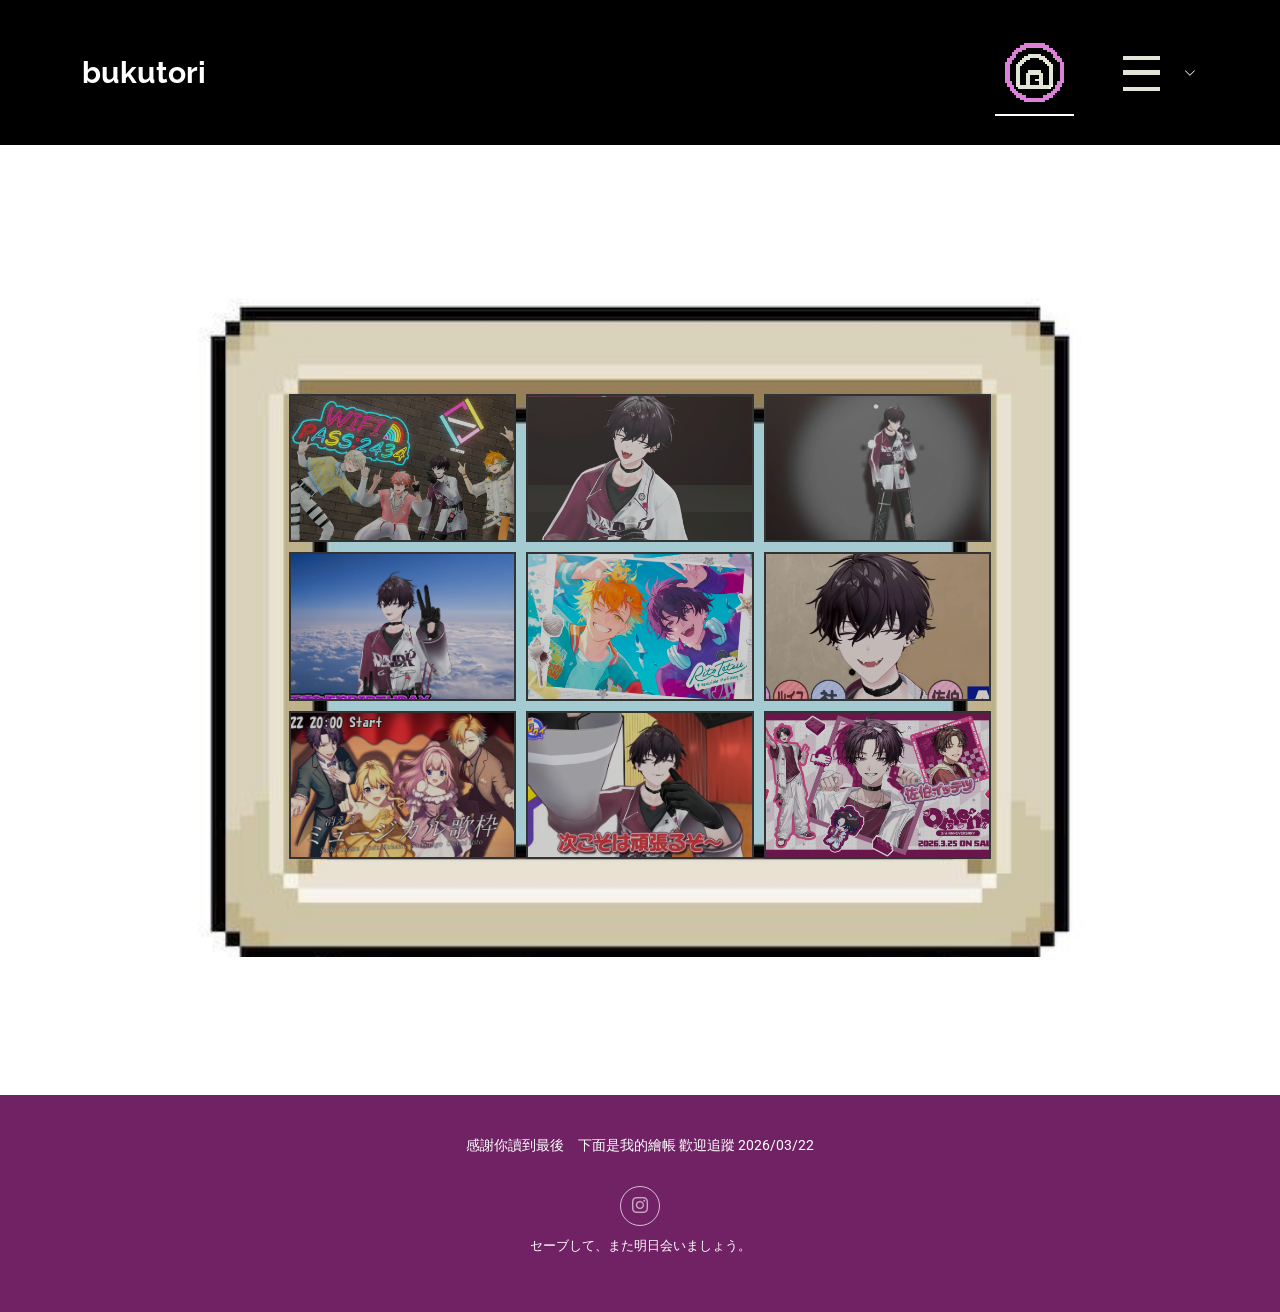
<file: like.html>
<!DOCTYPE html>
<html lang="en">

<head>
  <meta charset="utf-8">
  <meta content="width=device-width, initial-scale=1.0" name="viewport">
  <title>個人網站</title>
  <meta name="description" content="">
  <meta name="keywords" content="">

  <!-- Favicons -->
  <link href="assets/img/portfolio/saikiittetsu2_scaled_16x_pngcrushed.png" rel="icon">
  <link href="assets/img/apple-touch-icon.png" rel="apple-touch-icon">

  <!-- Fonts -->
  <link href="https://fonts.googleapis.com" rel="preconnect">
  <link href="https://fonts.gstatic.com" rel="preconnect" crossorigin>
  <link href="https://fonts.googleapis.com/css2?family=Roboto:ital,wght@0,100;0,300;0,400;0,500;0,700;0,900;1,100;1,300;1,400;1,500;1,700;1,900&family=Poppins:ital,wght@0,100;0,200;0,300;0,400;0,500;0,600;0,700;0,800;0,900;1,100;1,200;1,300;1,400;1,500;1,600;1,700;1,800;1,900&family=Raleway:ital,wght@0,100;0,200;0,300;0,400;0,500;0,600;0,700;0,800;0,900;1,100;1,200;1,300;1,400;1,500;1,600;1,700;1,800;1,900&display=swap" rel="stylesheet">

  <!-- Vendor CSS Files -->
  <link href="assets/vendor/bootstrap/css/bootstrap.min.css" rel="stylesheet">
  <link href="assets/vendor/bootstrap-icons/bootstrap-icons.css" rel="stylesheet">
  <link href="assets/vendor/aos/aos.css" rel="stylesheet">
  <link href="assets/vendor/glightbox/css/glightbox.min.css" rel="stylesheet">
  <link href="assets/vendor/swiper/swiper-bundle.min.css" rel="stylesheet">

  <!-- Main CSS File -->
  <link href="assets/css/main.css" rel="stylesheet">

  <!-- =======================================================
  * Template Name: DevFolio
  * Template URL: https://bootstrapmade.com/devfolio-bootstrap-portfolio-html-template/
  * Updated: Aug 07 2024 with Bootstrap v5.3.3
  * Author: BootstrapMade.com
  * License: https://bootstrapmade.com/license/
  ======================================================== -->
</head>

<body class="index-page">

  <header id="header" class="header d-flex align-items-center sticky-top">
    <div class="container-fluid container-xl position-relative d-flex align-items-center justify-content-between">

      <a href="index.html" class="logo d-flex align-items-center">
        <!-- Uncomment the line below if you also wish to use an image logo -->
        <!-- <img src="assets/img/logo.png" alt=""> -->
        <h1 class="sitename">bukutori</h1>
      </a>

      <nav id="navmenu" class="navmenu">
  <ul>
    <li>
      <a href="index.html" class="active">
        <img src="assets/img/botton/1.png" alt="首頁" class="nav-pixel-icon">
         </a>
    </li>
    
    <li class="dropdown">
      <a href="world.html">
        <img src="assets/img/botton/15.png" alt="快選單" class="nav-pixel-icon">
     <i class="bi bi-chevron-down toggle-dropdown"></i>
      </a>
      <ul>
        <li><a href="world.html">作業1-WATER PUZZLE</a></li>
        <li><a href="world2.html">作業2-Minesweeper</a></li>
        <li><a href="world3.html">作業3-my-react-app-main</a></li>
        <li><a href="like.html">(*´∀`)~♥</a></li>
        <li><a href="https://bukutori.github.io/oyakimatu/" target="_blank">期末網頁</a></li>
      </ul>
    </li>
  </ul>
  <i class="mobile-nav-toggle d-xl-none bi bi-list"></i>
</nav>
    </div>
  </header>
<main>
  <main class="gallery-container">
    <div class="tv-frame">
      <div class="pixel-grid">
        
        <a href="assets/img/saiki/1000011466.png" class="glightbox grid-item">
          <img src="assets/img/saiki/1000011466.png" alt="作品1">
        </a>
  
        <a href="assets/img/saiki/1000011959.png" class="glightbox grid-item">
          <img src="assets/img/saiki/1000011959.png" alt="作品2">
        </a>

        <a href="assets/img/saiki/1000011961.png" class="glightbox grid-item">
          <img src="assets/img/saiki/1000011961.png" alt="作品1">
        </a>

        <a href="assets/img/saiki/1000012022.png" class="glightbox grid-item">
          <img src="assets/img/saiki/1000012022.png" alt="作品1">
        </a>

        <a href="assets/img/saiki/1000012254.jpg" class="glightbox grid-item">
          <img src="assets/img/saiki/1000012254.jpg" alt="作品1">
        </a>

        <a href="assets/img/saiki/1000012404.png" class="glightbox grid-item">
          <img src="assets/img/saiki/1000012404.png" alt="作品1">
        </a>

        <a href="assets/img/saiki/1000012846.png" class="glightbox grid-item">
          <img src="assets/img/saiki/1000012846.png" alt="作品1">
        </a>

        <a href="assets/img/saiki/1000012917.jpg" class="glightbox grid-item">
          <img src="assets/img/saiki/1000012917.jpg" alt="作品1">
        </a>

        <a href="assets/img/saiki/1000012988.jpg" class="glightbox grid-item">
          <img src="assets/img/saiki/1000012988.jpg" alt="作品1">
        </a>
      </div>
    </div>
  </main>

</main>



  <footer id="footer" class="footer accent-background">

    <div class="container">
      <div class="copyright text-center ">
        <p>感謝你讀到最後　下面是我的繪帳 歡迎追蹤  2026/03/22</p>
      </div>
      <div class="social-links d-flex justify-content-center">
        <a href="https://www.instagram.com/cat.draw0210/"><i class="bi bi-instagram"></i></a>
      </div>
      <div class="credits">
        <!-- All the links in the footer should remain intact. -->
        <!-- You can delete the links only if you've purchased the pro version. -->
        <!-- Licensing information: https://bootstrapmade.com/license/ -->
        <!-- Purchase the pro version with working PHP/AJAX contact form: [buy-url] -->
        <p>セーブして、また明日会いましょう。</p>
      </div>
    </div>
   
  </footer>

  <!-- Scroll Top -->
  <a href="#" id="scroll-top" class="scroll-top d-flex align-items-center justify-content-center"><i class="bi bi-arrow-up-short"></i></a>

  <!-- Preloader -->
  <div id="preloader"></div>

  <!-- Vendor JS Files -->
  <script src="assets/vendor/bootstrap/js/bootstrap.bundle.min.js"></script>
  <script src="assets/vendor/php-email-form/validate.js"></script>
  <script src="assets/vendor/aos/aos.js"></script>
  <script src="assets/vendor/typed.js/typed.umd.js"></script>
  <script src="assets/vendor/waypoints/noframework.waypoints.js"></script>
  <script src="assets/vendor/purecounter/purecounter_vanilla.js"></script>
  <script src="assets/vendor/glightbox/js/glightbox.min.js"></script>
  <script src="assets/vendor/imagesloaded/imagesloaded.pkgd.min.js"></script>
  <script src="assets/vendor/isotope-layout/isotope.pkgd.min.js"></script>
  <script src="assets/vendor/swiper/swiper-bundle.min.js"></script>


  <script>
    /**
     * 啟動 Glightbox
     */
    const glightbox = GLightbox({
      selector: '.glightbox'
    });
  </script>
</body>
</html>
</file>
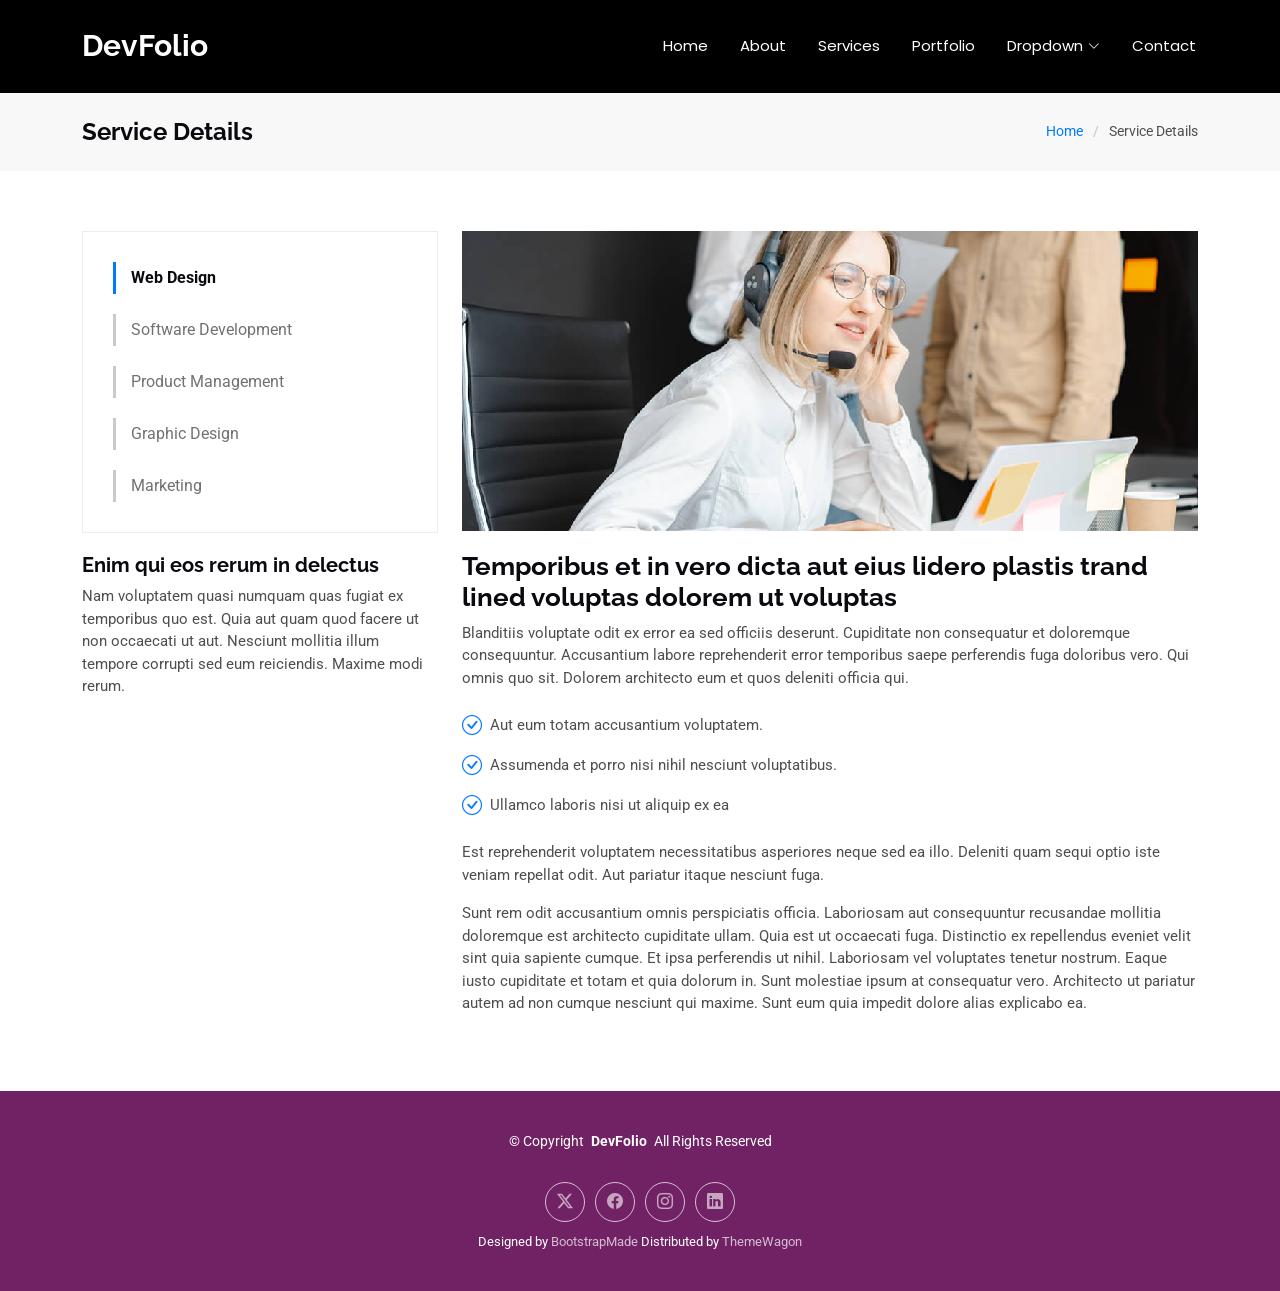
<file: service-details.html>
<!DOCTYPE html>
<html lang="en">

<head>
  <meta charset="utf-8">
  <meta content="width=device-width, initial-scale=1.0" name="viewport">
  <title>Service Details - DevFolio Bootstrap Template</title>
  <meta name="description" content="">
  <meta name="keywords" content="">

  <!-- Favicons -->
  <link href="assets/img/favicon.png" rel="icon">
  <link href="assets/img/apple-touch-icon.png" rel="apple-touch-icon">

  <!-- Fonts -->
  <link href="https://fonts.googleapis.com" rel="preconnect">
  <link href="https://fonts.gstatic.com" rel="preconnect" crossorigin>
  <link href="https://fonts.googleapis.com/css2?family=Roboto:ital,wght@0,100;0,300;0,400;0,500;0,700;0,900;1,100;1,300;1,400;1,500;1,700;1,900&family=Poppins:ital,wght@0,100;0,200;0,300;0,400;0,500;0,600;0,700;0,800;0,900;1,100;1,200;1,300;1,400;1,500;1,600;1,700;1,800;1,900&family=Raleway:ital,wght@0,100;0,200;0,300;0,400;0,500;0,600;0,700;0,800;0,900;1,100;1,200;1,300;1,400;1,500;1,600;1,700;1,800;1,900&display=swap" rel="stylesheet">

  <!-- Vendor CSS Files -->
  <link href="assets/vendor/bootstrap/css/bootstrap.min.css" rel="stylesheet">
  <link href="assets/vendor/bootstrap-icons/bootstrap-icons.css" rel="stylesheet">
  <link href="assets/vendor/aos/aos.css" rel="stylesheet">
  <link href="assets/vendor/glightbox/css/glightbox.min.css" rel="stylesheet">
  <link href="assets/vendor/swiper/swiper-bundle.min.css" rel="stylesheet">

  <!-- Main CSS File -->
  <link href="assets/css/main.css" rel="stylesheet">

  <!-- =======================================================
  * Template Name: DevFolio
  * Template URL: https://bootstrapmade.com/devfolio-bootstrap-portfolio-html-template/
  * Updated: Aug 07 2024 with Bootstrap v5.3.3
  * Author: BootstrapMade.com
  * License: https://bootstrapmade.com/license/
  ======================================================== -->
</head>

<body class="service-details-page">

  <header id="header" class="header d-flex align-items-center sticky-top">
    <div class="container-fluid container-xl position-relative d-flex align-items-center justify-content-between">

      <a href="index.html" class="logo d-flex align-items-center">
        <!-- Uncomment the line below if you also wish to use an image logo -->
        <!-- <img src="assets/img/logo.png" alt=""> -->
        <h1 class="sitename">DevFolio</h1>
      </a>

      <nav id="navmenu" class="navmenu">
        <ul>
          <li><a href="#hero">Home<br></a></li>
          <li><a href="#about">About</a></li>
          <li><a href="#services">Services</a></li>
          <li><a href="#portfolio">Portfolio</a></li>
          <li class="dropdown"><a href="#"><span>Dropdown</span> <i class="bi bi-chevron-down toggle-dropdown"></i></a>
            <ul>
              <li><a href="#">Dropdown 1</a></li>
              <li class="dropdown"><a href="#"><span>Deep Dropdown</span> <i class="bi bi-chevron-down toggle-dropdown"></i></a>
                <ul>
                  <li><a href="#">Deep Dropdown 1</a></li>
                  <li><a href="#">Deep Dropdown 2</a></li>
                  <li><a href="#">Deep Dropdown 3</a></li>
                  <li><a href="#">Deep Dropdown 4</a></li>
                  <li><a href="#">Deep Dropdown 5</a></li>
                </ul>
              </li>
              <li><a href="#">Dropdown 2</a></li>
              <li><a href="#">Dropdown 3</a></li>
              <li><a href="#">Dropdown 4</a></li>
            </ul>
          </li>
          <li><a href="#contact">Contact</a></li>
        </ul>
        <i class="mobile-nav-toggle d-xl-none bi bi-list"></i>
      </nav>

    </div>
  </header>

  <main class="main">

    <!-- Page Title -->
    <div class="page-title" data-aos="fade">
      <div class="container d-lg-flex justify-content-between align-items-center">
        <h1 class="mb-2 mb-lg-0">Service Details</h1>
        <nav class="breadcrumbs">
          <ol>
            <li><a href="index.html">Home</a></li>
            <li class="current">Service Details</li>
          </ol>
        </nav>
      </div>
    </div><!-- End Page Title -->

    <!-- Service Details Section -->
    <section id="service-details" class="service-details section">

      <div class="container">

        <div class="row gy-4">

          <div class="col-lg-4" data-aos="fade-up" data-aos-delay="100">
            <div class="services-list">
              <a href="#" class="active">Web Design</a>
              <a href="#">Software Development</a>
              <a href="#">Product Management</a>
              <a href="#">Graphic Design</a>
              <a href="#">Marketing</a>
            </div>

            <h4>Enim qui eos rerum in delectus</h4>
            <p>Nam voluptatem quasi numquam quas fugiat ex temporibus quo est. Quia aut quam quod facere ut non occaecati ut aut. Nesciunt mollitia illum tempore corrupti sed eum reiciendis. Maxime modi rerum.</p>
          </div>

          <div class="col-lg-8" data-aos="fade-up" data-aos-delay="200">
            <img src="assets/img/services.jpg" alt="" class="img-fluid services-img">
            <h3>Temporibus et in vero dicta aut eius lidero plastis trand lined voluptas dolorem ut voluptas</h3>
            <p>
              Blanditiis voluptate odit ex error ea sed officiis deserunt. Cupiditate non consequatur et doloremque consequuntur. Accusantium labore reprehenderit error temporibus saepe perferendis fuga doloribus vero. Qui omnis quo sit. Dolorem architecto eum et quos deleniti officia qui.
            </p>
            <ul>
              <li><i class="bi bi-check-circle"></i> <span>Aut eum totam accusantium voluptatem.</span></li>
              <li><i class="bi bi-check-circle"></i> <span>Assumenda et porro nisi nihil nesciunt voluptatibus.</span></li>
              <li><i class="bi bi-check-circle"></i> <span>Ullamco laboris nisi ut aliquip ex ea</span></li>
            </ul>
            <p>
              Est reprehenderit voluptatem necessitatibus asperiores neque sed ea illo. Deleniti quam sequi optio iste veniam repellat odit. Aut pariatur itaque nesciunt fuga.
            </p>
            <p>
              Sunt rem odit accusantium omnis perspiciatis officia. Laboriosam aut consequuntur recusandae mollitia doloremque est architecto cupiditate ullam. Quia est ut occaecati fuga. Distinctio ex repellendus eveniet velit sint quia sapiente cumque. Et ipsa perferendis ut nihil. Laboriosam vel voluptates tenetur nostrum. Eaque iusto cupiditate et totam et quia dolorum in. Sunt molestiae ipsum at consequatur vero. Architecto ut pariatur autem ad non cumque nesciunt qui maxime. Sunt eum quia impedit dolore alias explicabo ea.
            </p>
          </div>

        </div>

      </div>

    </section><!-- /Service Details Section -->

  </main>

  <footer id="footer" class="footer accent-background">

    <div class="container">
      <div class="copyright text-center ">
        <p>© <span>Copyright</span> <strong class="px-1 sitename">DevFolio</strong> <span>All Rights Reserved</span></p>
      </div>
      <div class="social-links d-flex justify-content-center">
        <a href=""><i class="bi bi-twitter-x"></i></a>
        <a href=""><i class="bi bi-facebook"></i></a>
        <a href=""><i class="bi bi-instagram"></i></a>
        <a href=""><i class="bi bi-linkedin"></i></a>
      </div>
      <div class="credits">
        <!-- All the links in the footer should remain intact. -->
        <!-- You can delete the links only if you've purchased the pro version. -->
        <!-- Licensing information: https://bootstrapmade.com/license/ -->
        <!-- Purchase the pro version with working PHP/AJAX contact form: [buy-url] -->
        Designed by <a href="https://bootstrapmade.com/">BootstrapMade</a> Distributed by <a href="https://themewagon.com" target="_blank">ThemeWagon</a>
      </div>
    </div>

  </footer>

  <!-- Scroll Top -->
  <a href="#" id="scroll-top" class="scroll-top d-flex align-items-center justify-content-center"><i class="bi bi-arrow-up-short"></i></a>

  <!-- Preloader -->
  <div id="preloader"></div>

  <!-- Vendor JS Files -->
  <script src="assets/vendor/bootstrap/js/bootstrap.bundle.min.js"></script>
  <script src="assets/vendor/php-email-form/validate.js"></script>
  <script src="assets/vendor/aos/aos.js"></script>
  <script src="assets/vendor/typed.js/typed.umd.js"></script>
  <script src="assets/vendor/waypoints/noframework.waypoints.js"></script>
  <script src="assets/vendor/purecounter/purecounter_vanilla.js"></script>
  <script src="assets/vendor/glightbox/js/glightbox.min.js"></script>
  <script src="assets/vendor/imagesloaded/imagesloaded.pkgd.min.js"></script>
  <script src="assets/vendor/isotope-layout/isotope.pkgd.min.js"></script>
  <script src="assets/vendor/swiper/swiper-bundle.min.js"></script>

  <!-- Main JS File -->
  <script src="assets/js/main.js"></script>

</body>

</html>
</file>
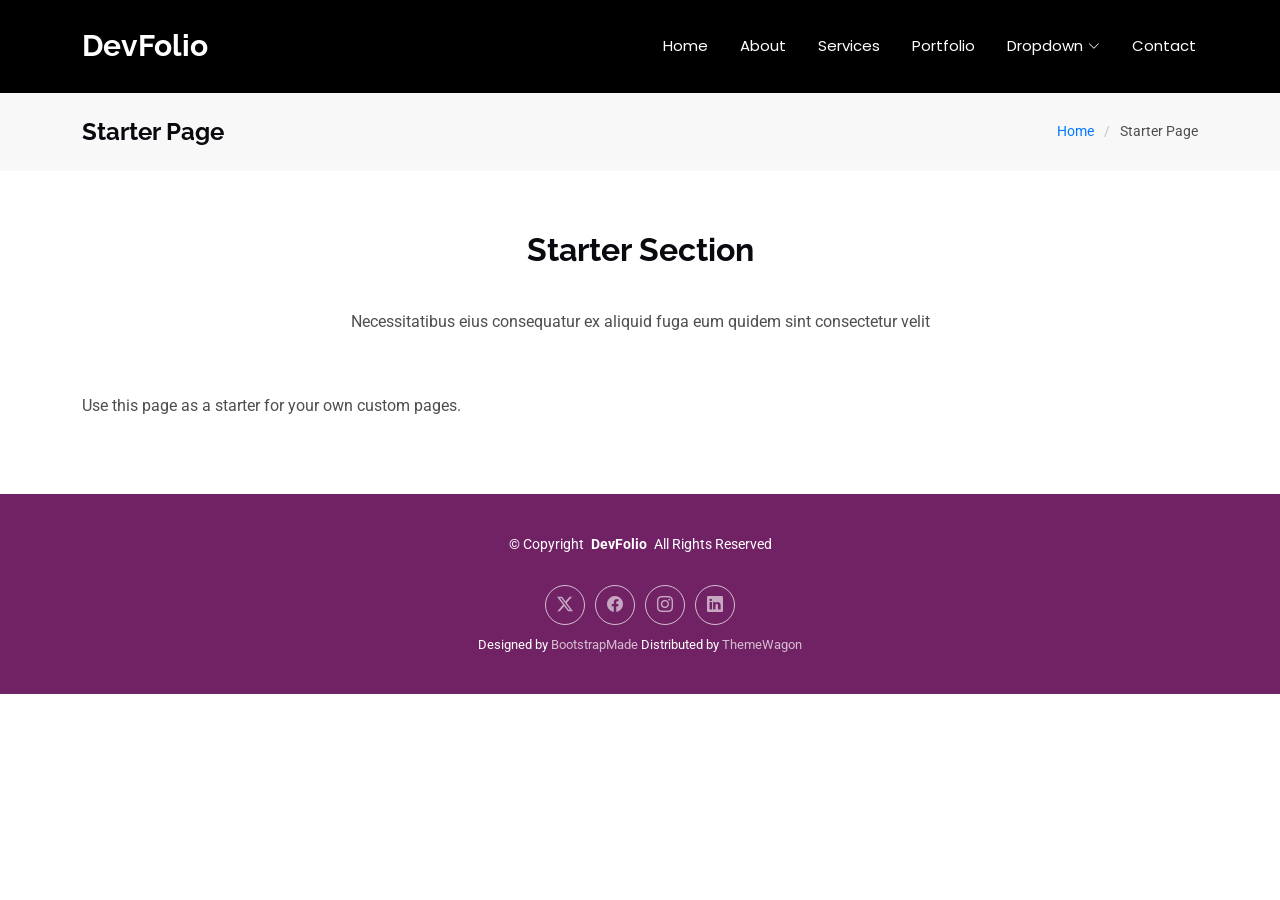
<file: starter-page.html>
<!DOCTYPE html>
<html lang="en">

<head>
  <meta charset="utf-8">
  <meta content="width=device-width, initial-scale=1.0" name="viewport">
  <title>Starter Page - DevFolio Bootstrap Template</title>
  <meta name="description" content="">
  <meta name="keywords" content="">

  <!-- Favicons -->
  <link href="assets/img/favicon.png" rel="icon">
  <link href="assets/img/apple-touch-icon.png" rel="apple-touch-icon">

  <!-- Fonts -->
  <link href="https://fonts.googleapis.com" rel="preconnect">
  <link href="https://fonts.gstatic.com" rel="preconnect" crossorigin>
  <link href="https://fonts.googleapis.com/css2?family=Roboto:ital,wght@0,100;0,300;0,400;0,500;0,700;0,900;1,100;1,300;1,400;1,500;1,700;1,900&family=Poppins:ital,wght@0,100;0,200;0,300;0,400;0,500;0,600;0,700;0,800;0,900;1,100;1,200;1,300;1,400;1,500;1,600;1,700;1,800;1,900&family=Raleway:ital,wght@0,100;0,200;0,300;0,400;0,500;0,600;0,700;0,800;0,900;1,100;1,200;1,300;1,400;1,500;1,600;1,700;1,800;1,900&display=swap" rel="stylesheet">

  <!-- Vendor CSS Files -->
  <link href="assets/vendor/bootstrap/css/bootstrap.min.css" rel="stylesheet">
  <link href="assets/vendor/bootstrap-icons/bootstrap-icons.css" rel="stylesheet">
  <link href="assets/vendor/aos/aos.css" rel="stylesheet">
  <link href="assets/vendor/glightbox/css/glightbox.min.css" rel="stylesheet">
  <link href="assets/vendor/swiper/swiper-bundle.min.css" rel="stylesheet">

  <!-- Main CSS File -->
  <link href="assets/css/main.css" rel="stylesheet">

  <!-- =======================================================
  * Template Name: DevFolio
  * Template URL: https://bootstrapmade.com/devfolio-bootstrap-portfolio-html-template/
  * Updated: Aug 07 2024 with Bootstrap v5.3.3
  * Author: BootstrapMade.com
  * License: https://bootstrapmade.com/license/
  ======================================================== -->
</head>

<body class="starter-page-page">

  <header id="header" class="header d-flex align-items-center sticky-top">
    <div class="container-fluid container-xl position-relative d-flex align-items-center justify-content-between">

      <a href="index.html" class="logo d-flex align-items-center">
        <!-- Uncomment the line below if you also wish to use an image logo -->
        <!-- <img src="assets/img/logo.png" alt=""> -->
        <h1 class="sitename">DevFolio</h1>
      </a>

      <nav id="navmenu" class="navmenu">
        <ul>
          <li><a href="#hero">Home<br></a></li>
          <li><a href="#about">About</a></li>
          <li><a href="#services">Services</a></li>
          <li><a href="#portfolio">Portfolio</a></li>
          <li class="dropdown"><a href="#"><span>Dropdown</span> <i class="bi bi-chevron-down toggle-dropdown"></i></a>
            <ul>
              <li><a href="#">Dropdown 1</a></li>
              <li class="dropdown"><a href="#"><span>Deep Dropdown</span> <i class="bi bi-chevron-down toggle-dropdown"></i></a>
                <ul>
                  <li><a href="#">Deep Dropdown 1</a></li>
                  <li><a href="#">Deep Dropdown 2</a></li>
                  <li><a href="#">Deep Dropdown 3</a></li>
                  <li><a href="#">Deep Dropdown 4</a></li>
                  <li><a href="#">Deep Dropdown 5</a></li>
                </ul>
              </li>
              <li><a href="#">Dropdown 2</a></li>
              <li><a href="#">Dropdown 3</a></li>
              <li><a href="#">Dropdown 4</a></li>
            </ul>
          </li>
          <li><a href="#contact">Contact</a></li>
        </ul>
        <i class="mobile-nav-toggle d-xl-none bi bi-list"></i>
      </nav>

    </div>
  </header>

  <main class="main">

    <!-- Page Title -->
    <div class="page-title" data-aos="fade">
      <div class="container d-lg-flex justify-content-between align-items-center">
        <h1 class="mb-2 mb-lg-0">Starter Page</h1>
        <nav class="breadcrumbs">
          <ol>
            <li><a href="index.html">Home</a></li>
            <li class="current">Starter Page</li>
          </ol>
        </nav>
      </div>
    </div><!-- End Page Title -->

    <!-- Starter Section Section -->
    <section id="starter-section" class="starter-section section">

      <!-- Section Title -->
      <div class="container section-title" data-aos="fade-up">
        <h2>Starter Section</h2>
        <p>Necessitatibus eius consequatur ex aliquid fuga eum quidem sint consectetur velit</p>
      </div><!-- End Section Title -->

      <div class="container" data-aos="fade-up">
        <p>Use this page as a starter for your own custom pages.</p>
      </div>

    </section><!-- /Starter Section Section -->

  </main>

  <footer id="footer" class="footer accent-background">

    <div class="container">
      <div class="copyright text-center ">
        <p>© <span>Copyright</span> <strong class="px-1 sitename">DevFolio</strong> <span>All Rights Reserved</span></p>
      </div>
      <div class="social-links d-flex justify-content-center">
        <a href=""><i class="bi bi-twitter-x"></i></a>
        <a href=""><i class="bi bi-facebook"></i></a>
        <a href=""><i class="bi bi-instagram"></i></a>
        <a href=""><i class="bi bi-linkedin"></i></a>
      </div>
      <div class="credits">
        <!-- All the links in the footer should remain intact. -->
        <!-- You can delete the links only if you've purchased the pro version. -->
        <!-- Licensing information: https://bootstrapmade.com/license/ -->
        <!-- Purchase the pro version with working PHP/AJAX contact form: [buy-url] -->
        Designed by <a href="https://bootstrapmade.com/">BootstrapMade</a> Distributed by <a href="https://themewagon.com" target="_blank">ThemeWagon</a>
      </div>
    </div>

  </footer>

  <!-- Scroll Top -->
  <a href="#" id="scroll-top" class="scroll-top d-flex align-items-center justify-content-center"><i class="bi bi-arrow-up-short"></i></a>

  <!-- Preloader -->
  <div id="preloader"></div>

  <!-- Vendor JS Files -->
  <script src="assets/vendor/bootstrap/js/bootstrap.bundle.min.js"></script>
  <script src="assets/vendor/php-email-form/validate.js"></script>
  <script src="assets/vendor/aos/aos.js"></script>
  <script src="assets/vendor/typed.js/typed.umd.js"></script>
  <script src="assets/vendor/waypoints/noframework.waypoints.js"></script>
  <script src="assets/vendor/purecounter/purecounter_vanilla.js"></script>
  <script src="assets/vendor/glightbox/js/glightbox.min.js"></script>
  <script src="assets/vendor/imagesloaded/imagesloaded.pkgd.min.js"></script>
  <script src="assets/vendor/isotope-layout/isotope.pkgd.min.js"></script>
  <script src="assets/vendor/swiper/swiper-bundle.min.js"></script>

  <!-- Main JS File -->
  <script src="assets/js/main.js"></script>

</body>

</html>
</file>
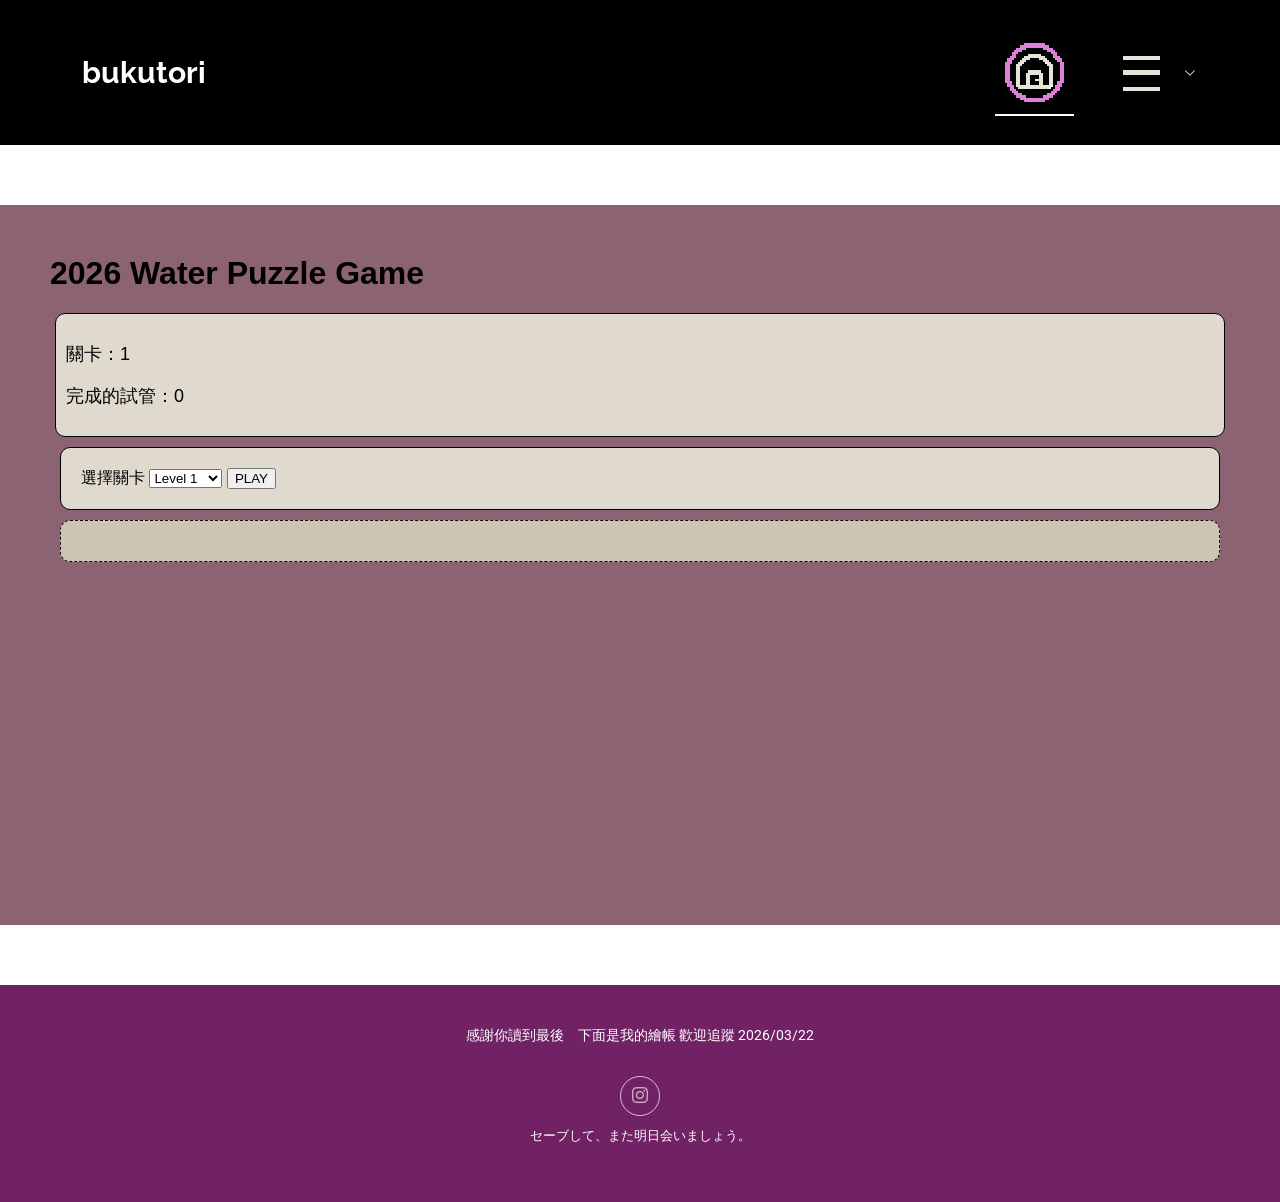
<file: world.html>
<!DOCTYPE html>
<html lang="en">

<head>
  <meta charset="utf-8">
  <meta content="width=device-width, initial-scale=1.0" name="viewport">
  <title>個人網站</title>
  <meta name="description" content="">
  <meta name="keywords" content="">

  <!-- Favicons -->
  <link href="assets/img/portfolio/saikiittetsu2_scaled_16x_pngcrushed.png" rel="icon">
  <link href="assets/img/apple-touch-icon.png" rel="apple-touch-icon">

  <!-- Fonts -->
  <link href="https://fonts.googleapis.com" rel="preconnect">
  <link href="https://fonts.gstatic.com" rel="preconnect" crossorigin>
  <link href="https://fonts.googleapis.com/css2?family=Roboto:ital,wght@0,100;0,300;0,400;0,500;0,700;0,900;1,100;1,300;1,400;1,500;1,700;1,900&family=Poppins:ital,wght@0,100;0,200;0,300;0,400;0,500;0,600;0,700;0,800;0,900;1,100;1,200;1,300;1,400;1,500;1,600;1,700;1,800;1,900&family=Raleway:ital,wght@0,100;0,200;0,300;0,400;0,500;0,600;0,700;0,800;0,900;1,100;1,200;1,300;1,400;1,500;1,600;1,700;1,800;1,900&display=swap" rel="stylesheet">

  <!-- Vendor CSS Files -->
  <link href="assets/vendor/bootstrap/css/bootstrap.min.css" rel="stylesheet">
  <link href="assets/vendor/bootstrap-icons/bootstrap-icons.css" rel="stylesheet">
  <link href="assets/vendor/aos/aos.css" rel="stylesheet">
  <link href="assets/vendor/glightbox/css/glightbox.min.css" rel="stylesheet">
  <link href="assets/vendor/swiper/swiper-bundle.min.css" rel="stylesheet">

  <!-- Main CSS File -->
  <link href="assets/css/main.css" rel="stylesheet">

  <!-- =======================================================
  * Template Name: DevFolio
  * Template URL: https://bootstrapmade.com/devfolio-bootstrap-portfolio-html-template/
  * Updated: Aug 07 2024 with Bootstrap v5.3.3
  * Author: BootstrapMade.com
  * License: https://bootstrapmade.com/license/
  ======================================================== -->
</head>

<body class="index-page">

  <header id="header" class="header d-flex align-items-center sticky-top">
    <div class="container-fluid container-xl position-relative d-flex align-items-center justify-content-between">

      <a href="index.html" class="logo d-flex align-items-center">
        <!-- Uncomment the line below if you also wish to use an image logo -->
        <!-- <img src="assets/img/logo.png" alt=""> -->
        <h1 class="sitename">bukutori</h1>
      </a>

      <nav id="navmenu" class="navmenu">
  <ul>
    <li>
      <a href="index.html" class="active">
        <img src="assets/img/botton/1.png" alt="首頁" class="nav-pixel-icon">
         </a>
    </li>
    
    <li class="dropdown">
      <a href="world.html">
        <img src="assets/img/botton/15.png" alt="快選單" class="nav-pixel-icon">
     <i class="bi bi-chevron-down toggle-dropdown"></i>
      </a>
      <ul>
        <li><a href="world.html">作業1-WATER PUZZLE</a></li>
        <li><a href="world2.html">作業2-Minesweeper</a></li>
        <li><a href="world3.html">作業3-my-react-app-main</a></li>
        <li><a href="like.html">(*´∀`)~♥</a></li>
        <li><a href="https://bukutori.github.io/oyakimatu/" target="_blank">期末網頁</a></li>
      </ul>
    </li>
  </ul>
  <i class="mobile-nav-toggle d-xl-none bi bi-list"></i>
</nav>
    </div>
  </header>


<main class="main">
  <section class="section">  
      <div class="game-container" style="position: relative; overflow: hidden; padding-top: 56.25%; background: #eee;"> 
        <iframe 
          src="./2026_WATERPUZZLE-1/WaterPuzzle.html" 
          style="position: absolute; top: 0; left: 0; width: 100%; height: 100%; border: none;"
          title="Water Puzzle Game"
          allowfullscreen>
        </iframe>
      </div>
  </section>
</main>


  <footer id="footer" class="footer accent-background">

    <div class="container">
      <div class="copyright text-center ">
        <p>感謝你讀到最後　下面是我的繪帳 歡迎追蹤  2026/03/22</p>
      </div>
      <div class="social-links d-flex justify-content-center">
        <a href="https://www.instagram.com/cat.draw0210/"><i class="bi bi-instagram"></i></a>
      </div>
      <div class="credits">
        <!-- All the links in the footer should remain intact. -->
        <!-- You can delete the links only if you've purchased the pro version. -->
        <!-- Licensing information: https://bootstrapmade.com/license/ -->
        <!-- Purchase the pro version with working PHP/AJAX contact form: [buy-url] -->
        <p>セーブして、また明日会いましょう。</p>
      </div>
    </div>

  </footer>

  <!-- Scroll Top -->
  <a href="#" id="scroll-top" class="scroll-top d-flex align-items-center justify-content-center"><i class="bi bi-arrow-up-short"></i></a>

  <!-- Preloader -->
  <div id="preloader"></div>

  <!-- Vendor JS Files -->
  <script src="assets/vendor/bootstrap/js/bootstrap.bundle.min.js"></script>
  <script src="assets/vendor/php-email-form/validate.js"></script>
  <script src="assets/vendor/aos/aos.js"></script>
  <script src="assets/vendor/typed.js/typed.umd.js"></script>
  <script src="assets/vendor/waypoints/noframework.waypoints.js"></script>
  <script src="assets/vendor/purecounter/purecounter_vanilla.js"></script>
  <script src="assets/vendor/glightbox/js/glightbox.min.js"></script>
  <script src="assets/vendor/imagesloaded/imagesloaded.pkgd.min.js"></script>
  <script src="assets/vendor/isotope-layout/isotope.pkgd.min.js"></script>
  <script src="assets/vendor/swiper/swiper-bundle.min.js"></script>

</body>
</html>
</file>
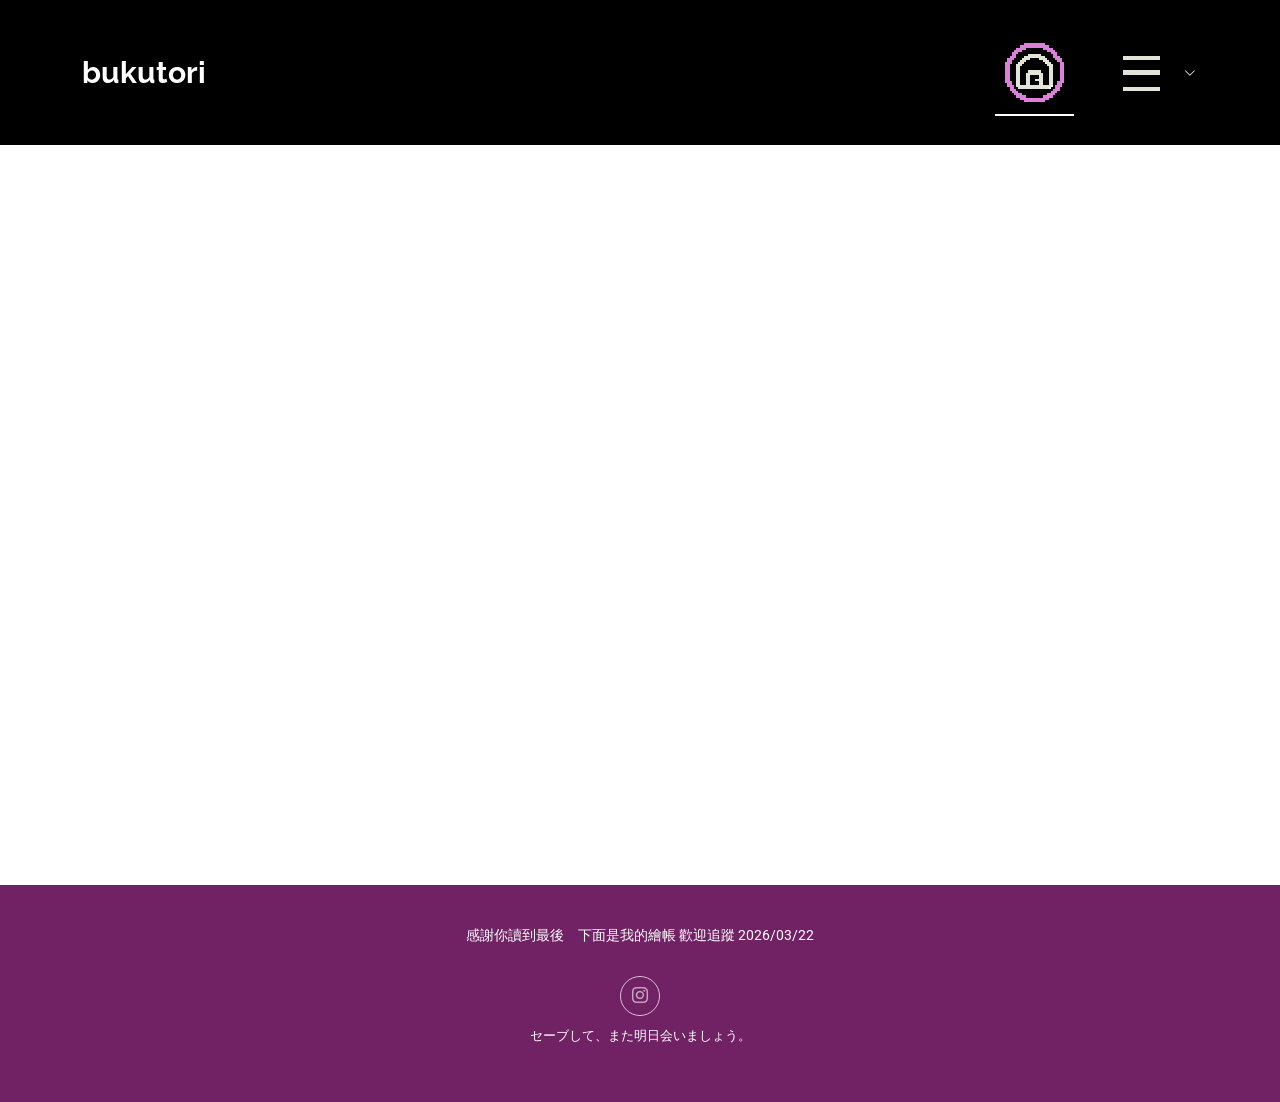
<file: world3.html>
<!DOCTYPE html>
<html lang="en">

<head>
  <meta charset="utf-8">
  <meta content="width=device-width, initial-scale=1.0" name="viewport">
  <title>my-react-app-main</title>
  <meta name="description" content="">
  <meta name="keywords" content="">

  <!-- Favicons -->
  <link href="assets/img/portfolio/saikiittetsu2_scaled_16x_pngcrushed.png" rel="icon">
  <link href="assets/img/apple-touch-icon.png" rel="apple-touch-icon">

  <!-- Fonts -->
  <link href="https://fonts.googleapis.com" rel="preconnect">
  <link href="https://fonts.gstatic.com" rel="preconnect" crossorigin>
  <link href="https://fonts.googleapis.com/css2?family=Roboto:ital,wght@0,100;0,300;0,400;0,500;0,700;0,900;1,100;1,300;1,400;1,500;1,700;1,900&family=Poppins:ital,wght@0,100;0,200;0,300;0,400;0,500;0,600;0,700;0,800;0,900;1,100;1,200;1,300;1,400;1,500;1,600;1,700;1,800;1,900&family=Raleway:ital,wght@0,100;0,200;0,300;0,400;0,500;0,600;0,700;0,800;0,900;1,100;1,200;1,300;1,400;1,500;1,600;1,700;1,800;1,900&display=swap" rel="stylesheet">

  <!-- Vendor CSS Files -->
  <link href="assets/vendor/bootstrap/css/bootstrap.min.css" rel="stylesheet">
  <link href="assets/vendor/bootstrap-icons/bootstrap-icons.css" rel="stylesheet">
  <link href="assets/vendor/aos/aos.css" rel="stylesheet">
  <link href="assets/vendor/glightbox/css/glightbox.min.css" rel="stylesheet">
  <link href="assets/vendor/swiper/swiper-bundle.min.css" rel="stylesheet">

  <!-- Main CSS File -->
  <link href="assets/css/main.css" rel="stylesheet">
</head>

<body class="index-page">

  <header id="header" class="header d-flex align-items-center sticky-top">
    <div class="container-fluid container-xl position-relative d-flex align-items-center justify-content-between">

      <a href="index.html" class="logo d-flex align-items-center">
        <h1 class="sitename">bukutori</h1>
      </a>

      <nav id="navmenu" class="navmenu">
        <ul>
          <li>
            <a href="index.html" class="active">
              <img src="assets/img/botton/1.png" alt="首頁" class="nav-pixel-icon">
            </a>
          </li>
          <li class="dropdown">
            <a href="world.html">
              <img src="assets/img/botton/15.png" alt="快選單" class="nav-pixel-icon">
              <i class="bi bi-chevron-down toggle-dropdown"></i>
            </a>
            <ul>
              <li><a href="world.html">WATER PUZZLE</a></li>
              <li><a href="world2.html">Minesweeper</a></li>
              <li><a href="world3.html">my-react-app-main</a></li>
              <li><a href="like.html">(*´∀`)~♥</a></li>
              <li><a href="https://bukutori.github.io/oyakimatu/" target="_blank">期末網頁</a></li>
            </ul>
          </li>
        </ul>
        <i class="mobile-nav-toggle d-xl-none bi bi-list"></i>
      </nav>
    </div>
  </header>

  <main class="main" style="min-height: calc(100vh - 160px);">
    <section class="section" style="padding: 0; margin: 0;">
      <div style="position: relative; width: 100%; height: calc(100vh - 160px); overflow: hidden;">
        <iframe src="https://bukutori.github.io/my-react-app/" title="my-react-app-main" style="position: absolute; inset: 0; width: 100%; height: 100%; border: none;" allowfullscreen></iframe>
      </div>
    </section>
  </main>

  <footer id="footer" class="footer accent-background">
    <div class="container">
      <div class="copyright text-center">
        <p>感謝你讀到最後　下面是我的繪帳 歡迎追蹤  2026/03/22</p>
      </div>
      <div class="social-links d-flex justify-content-center">
        <a href="https://www.instagram.com/cat.draw0210/"><i class="bi bi-instagram"></i></a>
      </div>
      <div class="credits">
        <p>セーブして、また明日会いましょう。</p>
      </div>
    </div>
  </footer>

  <a href="#" id="scroll-top" class="scroll-top d-flex align-items-center justify-content-center"><i class="bi bi-arrow-up-short"></i></a>
  <div id="preloader"></div>

  <script src="assets/vendor/bootstrap/js/bootstrap.bundle.min.js"></script>
  <script src="assets/vendor/php-email-form/validate.js"></script>
  <script src="assets/vendor/aos/aos.js"></script>
  <script src="assets/vendor/typed.js/typed.umd.js"></script>
  <script src="assets/vendor/waypoints/noframework.waypoints.js"></script>
  <script src="assets/vendor/purecounter/purecounter_vanilla.js"></script>
  <script src="assets/vendor/glightbox/js/glightbox.min.js"></script>
  <script src="assets/vendor/imagesloaded/imagesloaded.pkgd.min.js"></script>
  <script src="assets/vendor/isotope-layout/isotope.pkgd.min.js"></script>
  <script src="assets/vendor/swiper/swiper-bundle.min.js"></script>
</body>
</html>
</file>
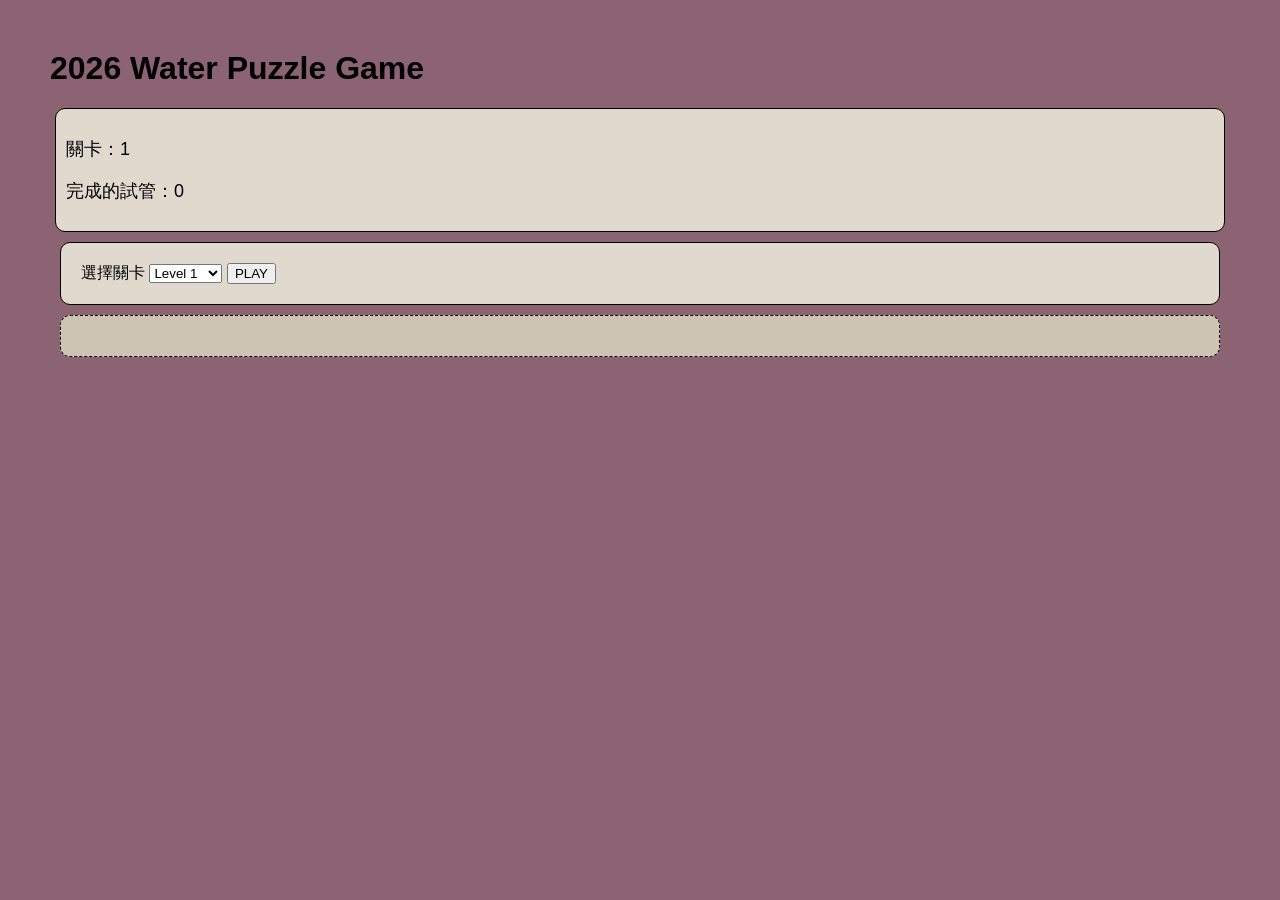
<file: 2026_WATERPUZZLE-1/WaterPuzzle.html>
<!DOCTYPE html>
<html lang="en">
  <head>
    <meta charset="UTF-8" />
    <meta name="viewport" content="width=device-width, initial-scale=1.0" />
    <title>Water Puzzle</title>
    <link rel="stylesheet" href="style.css" />
    <script src="waterPuzzle.js"></script>
  </head>
  <body>
    <h1>2026 Water Puzzle Game</h1>
    <div id="game-info" class="game-area">
      <p>關卡：<span id="level-count">1</span></p>
      <p>完成的試管：<span id="completed-tubes-count">0</span></p>
    </div>
    <div id="controls" class="game-area">
      <label for="level-select">選擇關卡</label>
      <select id="level-select">
        <option value="1">Level 1</option>
        <option value="2">Level 2</option>
        <option value="3">Level 3</option>
        <option value="4">Level 4</option>
        <option value="5">Level 5</option>
        <option value="6">Level 6</option>
        <option value="7">Level 7</option>
        <option value="8">Level 8</option>
        <option value="9">Level 9</option>
        <option value="10">Level 10</option>
      </select>
      <button id="play-button">PLAY</button>
    </div>
    <div id="game-board" class="game-area"></div>
  </body>
</html>
</file>
<file: 2026_WATERPUZZLE-1/style.css>
body{
    background-color: #8C6373;
    font-family: Arial, Helvetica, sans-serif;
    margin: 50px;
}

.game-area{
    background-color:rgb(224, 217, 206);
    border: 1px solid black;
    border-radius: 10px;
    padding: 20px;
    margin: 10px;
}

#game-info{
    font-family: 'Lucida Sans', 'Lucida Sans Regular', 'Lucida Grande', 'Lucida Sans Unicode', Geneva, Verdana, sans-serif;
    font-size: large;
    background-color:  rgb(224, 217, 206);
    border-radius: 10px;
    padding: 10px;
    margin: 5px;
}

#game-board{
    background-color:rgb(206, 196, 179);
    border: 1px dashed black;
    display: flex;
    flex-wrap: wrap;
    justify-content: center;
    margin-bottom: 20px;
}

.tube{
    width: 50px;
    height: 200px;
    border: 2px solid black;
    border-top: 0px;
    border-radius: 0 0 25px 25px;
    margin: 10px;
    display: flex;
    flex-direction:  column-reverse;
    overflow: hidden;
    margin-top: 20px;
}

.water {
    width: 100%;
  }
  
  .tube.selected {
    border-color: "red";
    box-shadow: 0 0 10px rgba(255, 0, 0, 0.5);
    transform: translateY(-20px);
  }
</file>
<file: assets/css/main.css>
/**
* Template Name: DevFolio
* Template URL: https://bootstrapmade.com/devfolio-bootstrap-portfolio-html-template/
* Updated: Aug 07 2024 with Bootstrap v5.3.3
* Author: BootstrapMade.com
* License: https://bootstrapmade.com/license/
*/

/*--------------------------------------------------------------
# Font & Color Variables
# Help: https://bootstrapmade.com/color-system/
--------------------------------------------------------------*/
/* Fonts */
:root {
  --default-font: "Roboto",  system-ui, -apple-system, "Segoe UI", Roboto, "Helvetica Neue", Arial, "Noto Sans", "Liberation Sans", sans-serif, "Apple Color Emoji", "Segoe UI Emoji", "Segoe UI Symbol", "Noto Color Emoji";
  --heading-font: "Raleway",  sans-serif;
  --nav-font: "Poppins",  sans-serif;
}

/* Global Colors - The following color variables are used throughout the website. Updating them here will change the color scheme of the entire website */
:root { 
  --background-color: #ffffff; /* Background color for the entire website, including individual sections */
  --default-color: #4e4e4e; /* Default color used for the majority of the text content across the entire website */
  --heading-color: #0a090f; /* Color for headings, subheadings and title throughout the website */
  --accent-color: #0078ff; /* Accent color that represents your brand on the website. It's used for buttons, links, and other elements that need to stand out */
  --surface-color: #ffffff; /* The surface color is used as a background of boxed elements within sections, such as cards, icon boxes, or other elements that require a visual separation from the global background. */
  --contrast-color: #ffffff; /* Contrast color for text, ensuring readability against backgrounds of accent, heading, or default colors. */
}

/* Nav Menu Colors - The following color variables are used specifically for the navigation menu. They are separate from the global colors to allow for more customization options */
:root {
  --nav-color: #ffffff;  /* The default color of the main navmenu links */
  --nav-hover-color: #ffffff; /* Applied to main navmenu links when they are hovered over or active */
  --nav-mobile-background-color: #ffffff; /* Used as the background color for mobile navigation menu */
  --nav-dropdown-background-color: #ffffff; /* Used as the background color for dropdown items that appear when hovering over primary navigation items */
  --nav-dropdown-color: #212529; /* Used for navigation links of the dropdown items in the navigation menu. */
  --nav-dropdown-hover-color: #0078ff; /* Similar to --nav-hover-color, this color is applied to dropdown navigation links when they are hovered over. */
}

/* Color Presets - These classes override global colors when applied to any section or element, providing reuse of the sam color scheme. */

.light-background {
  --background-color: #f9f9f9;
  --surface-color: #ffffff;
}

.dark-background {
  --background-color: #060606;
  --default-color: #ffffff;
  --heading-color: #ffffff;
  --surface-color: #252525;
  --contrast-color: #ffffff;
}

.accent-background {
  --background-color: #0078ff;
  --default-color: #ffffff;
  --heading-color: #ffffff;
  --accent-color: #ffffff;
  --surface-color: #3393ff;
  --contrast-color: #ffffff;
}

/* Smooth scroll */
:root {
  scroll-behavior: smooth;
}

/*--------------------------------------------------------------
# General Styling & Shared Classes
--------------------------------------------------------------*/
body {
  color: var(--default-color);
  background-color: var(--background-color);
  font-family: var(--default-font);
}

a {
  color: var(--accent-color);
  text-decoration: none;
  transition: 0.3s;
}

a:hover {
  color: color-mix(in srgb, var(--accent-color), transparent 25%);
  text-decoration: none;
}

h1,
h2,
h3,
h4,
h5,
h6 {
  color: var(--heading-color);
  font-family: var(--heading-font);
}

/* PHP Email Form Messages
------------------------------*/
.php-email-form .error-message {
  display: none;
  background: #df1529;
  color: #ffffff;
  text-align: left;
  padding: 15px;
  margin-bottom: 24px;
  font-weight: 600;
}

.php-email-form .sent-message {
  display: none;
  color: #ffffff;
  background: #059652;
  text-align: center;
  padding: 15px;
  margin-bottom: 24px;
  font-weight: 600;
}

.php-email-form .loading {
  display: none;
  background: var(--surface-color);
  text-align: center;
  padding: 15px;
  margin-bottom: 24px;
}

.php-email-form .loading:before {
  content: "";
  display: inline-block;
  border-radius: 50%;
  width: 24px;
  height: 24px;
  margin: 0 10px -6px 0;
  border: 3px solid var(--accent-color);
  border-top-color: var(--surface-color);
  animation: php-email-form-loading 1s linear infinite;
}

@keyframes php-email-form-loading {
  0% {
    transform: rotate(0deg);
  }

  100% {
    transform: rotate(360deg);
  }
}

/*--------------------------------------------------------------
# Global Header
--------------------------------------------------------------*/
.header {
  --background-color: #000000;
  --default-color: #ffffff;
  --heading-color: #ffffff;
  color: var(--default-color);
  background-color: var(--background-color);
  padding: 20px 0;
  transition: all 0.5s;
  z-index: 997;
}

.header .logo {
  line-height: 1;
}

.header .logo img {
  max-height: 32px;
  margin-right: 8px;
}

.header .logo h1 {
  font-size: 30px;
  margin: 0;
  font-weight: 700;
  color: var(--heading-color);
}

.scrolled .header {
  box-shadow: 0px 0 18px rgba(0, 0, 0, 0.1);
}

/*--------------------------------------------------------------
# Navigation Menu
--------------------------------------------------------------*/
/* Desktop Navigation */
@media (min-width: 1200px) {
  .navmenu {
    padding: 0;
  }

  .navmenu ul {
    margin: 0;
    padding: 0;
    display: flex;
    list-style: none;
    align-items: center;
  }

  .navmenu li {
    position: relative;
  }

  .navmenu>ul>li {
    white-space: nowrap;
    padding: 15px 14px;
  }

  .navmenu>ul>li:last-child {
    padding-right: 0;
  }

  .navmenu a,
  .navmenu a:focus {
    color: var(--nav-color);
    font-size: 15px;
    padding: 0 2px;
    font-family: var(--nav-font);
    font-weight: 400;
    display: flex;
    align-items: center;
    justify-content: space-between;
    white-space: nowrap;
    transition: 0.3s;
    position: relative;
  }
/* 讓導覽列的像素圖示保持清晰 */
.nav-pixel-icon {
  width: 75px;          /* 調整你想要顯示的大小 */
  height: auto;
  image-rendering: pixelated; /* 確保像素點不會模糊 */    /* 與文字水平對齊 */     
}
/* 讓圖片在滑鼠移上去時有一點動態感 */
.navmenu a:hover .nav-pixel-icon {
  transform: scale(1.1);
  transition: 0.1s;
}
  .navmenu a i,
  .navmenu a:focus i {
    font-size: 12px;
    line-height: 0;
    margin-left: 5px;
    transition: 0.3s;
  }



  
  .navmenu>ul>li>a:before {
    content: "";
    position: absolute;
    width: 100%;
    height: 2px;
    bottom: -6px;
    left: 0;
    background-color: var(--nav-hover-color);
    visibility: hidden;
    width: 0px;
    transition: all 0.3s ease-in-out 0s;
  }

  .navmenu a:hover:before,
  .navmenu li:hover>a:before,
  .navmenu .active:before {
    visibility: visible;
    width: 100%;
  }

  .navmenu li:hover>a,
  .navmenu .active,
  .navmenu .active:focus {
    color: var(--nav-hover-color);
  }

  .navmenu .dropdown ul {
    margin: 0;
    padding: 10px 0;
    background: var(--nav-dropdown-background-color);
    display: block;
    position: absolute;
    visibility: hidden;
    left: 14px;
    top: 130%;
    opacity: 0;
    transition: 0.3s;
    border-radius: 4px;
    z-index: 99;
    box-shadow: 0px 0px 30px rgba(0, 0, 0, 0.1);
  }

  .navmenu .dropdown ul li {
    min-width: 200px;
  }

  .navmenu .dropdown ul a {
    padding: 10px 20px;
    font-size: 15px;
    text-transform: none;
    color: var(--nav-dropdown-color);
  }

  .navmenu .dropdown ul a i {
    font-size: 12px;
  }

  .navmenu .dropdown ul a:hover,
  .navmenu .dropdown ul .active:hover,
  .navmenu .dropdown ul li:hover>a {
    color: var(--nav-dropdown-hover-color);
  }

  .navmenu .dropdown:hover>ul {
    opacity: 1;
    top: 100%;
    visibility: visible;
  }

  .navmenu .dropdown .dropdown ul {
    top: 0;
    left: -90%;
    visibility: hidden;
  }

  .navmenu .dropdown .dropdown:hover>ul {
    opacity: 1;
    top: 0;
    left: -100%;
    visibility: visible;
  }
}

/* Mobile Navigation */
@media (max-width: 1199px) {
  .mobile-nav-toggle {
    color: var(--nav-color);
    font-size: 28px;
    line-height: 0;
    margin-right: 10px;
    cursor: pointer;
    transition: color 0.3s;
  }

  .navmenu {
    padding: 0;
    z-index: 9997;
  }

  .navmenu ul {
    display: none;
    list-style: none;
    position: absolute;
    inset: 60px 20px 20px 20px;
    padding: 10px 0;
    margin: 0;
    border-radius: 6px;
    background-color: var(--nav-mobile-background-color);
    border: 1px solid color-mix(in srgb, var(--default-color), transparent 90%);
    box-shadow: none;
    overflow-y: auto;
    transition: 0.3s;
    z-index: 9998;
  }

  .navmenu a,
  .navmenu a:focus {
    color: var(--nav-dropdown-color);
    padding: 10px 20px;
    font-family: var(--nav-font);
    font-size: 17px;
    font-weight: 500;
    display: flex;
    align-items: center;
    justify-content: space-between;
    white-space: nowrap;
    transition: 0.3s;
  }

  .navmenu a i,
  .navmenu a:focus i {
    font-size: 12px;
    line-height: 0;
    margin-left: 5px;
    width: 30px;
    height: 30px;
    display: flex;
    align-items: center;
    justify-content: center;
    border-radius: 50%;
    transition: 0.3s;
    background-color: color-mix(in srgb, var(--accent-color), transparent 90%);
  }

  .navmenu a i:hover,
  .navmenu a:focus i:hover {
    background-color: var(--accent-color);
    color: var(--contrast-color);
  }

  .navmenu a:hover,
  .navmenu .active,
  .navmenu .active:focus {
    color: var(--nav-dropdown-hover-color);
  }

  .navmenu .active i,
  .navmenu .active:focus i {
    background-color: var(--accent-color);
    color: var(--contrast-color);
    transform: rotate(180deg);
  }

  .navmenu .dropdown ul {
    position: static;
    display: none;
    z-index: 99;
    padding: 10px 0;
    margin: 10px 20px;
    background-color: var(--nav-dropdown-background-color);
    transition: all 0.5s ease-in-out;
  }

  .navmenu .dropdown ul ul {
    background-color: rgba(33, 37, 41, 0.1);
  }

  .navmenu .dropdown>.dropdown-active {
    display: block;
    background-color: rgba(33, 37, 41, 0.03);
  }

  .mobile-nav-active {
    overflow: hidden;
  }

  .mobile-nav-active .mobile-nav-toggle {
    color: #fff;
    position: absolute;
    font-size: 32px;
    top: 15px;
    right: 15px;
    margin-right: 0;
    z-index: 9999;
  }

  .mobile-nav-active .navmenu {
    position: fixed;
    overflow: hidden;
    inset: 0;
    background: rgba(33, 37, 41, 0.8);
    transition: 0.3s;
  }

  .mobile-nav-active .navmenu>ul {
    display: block;
  }
}

/*--------------------------------------------------------------
# Global Footer
--------------------------------------------------------------*/
.footer {
  color: var(--default-color);
  background-color: #712265;
  font-size: 14px;
  padding: 40px 0;
  position: relative;
}

.footer .copyright p {
  margin-bottom: 0;
}

.footer .social-links {
  margin-top: 30px;
}

.footer .social-links a {
  display: flex;
  align-items: center;
  justify-content: center;
  width: 40px;
  height: 40px;
  border-radius: 50%;
  border: 1px solid color-mix(in srgb, var(--default-color), transparent 30%);
  font-size: 16px;
  color: color-mix(in srgb, var(--default-color), transparent 40%);
  margin: 0 5px;
  transition: 0.3s;
}

.footer .social-links a:hover {
  color: var(--default-color);
  border-color: var(--default-color);
}

.footer .credits {
  margin-top: 10px;
  font-size: 13px;
  text-align: center;
}

.footer .credits a {
  color: color-mix(in srgb, var(--default-color), transparent 30%);
}

/*--------------------------------------------------------------
# Preloader
--------------------------------------------------------------*/
#preloader {
  position: fixed;
  inset: 0;
  z-index: 999999;
  overflow: hidden;
  background: var(--background-color);
  transition: all 0.6s ease-out;
}

#preloader:before {
  content: "";
  position: fixed;
  top: calc(50% - 30px);
  left: calc(50% - 30px);
  border: 6px solid #ffffff;
  border-color: var(--accent-color) transparent var(--accent-color) transparent;
  border-radius: 50%;
  width: 60px;
  height: 60px;
  animation: animate-preloader 1.5s linear infinite;
}

@keyframes animate-preloader {
  0% {
    transform: rotate(0deg);
  }

  100% {
    transform: rotate(360deg);
  }
}

/*--------------------------------------------------------------
# Scroll Top Button
--------------------------------------------------------------*/
.scroll-top {
  position: fixed;
  visibility: hidden;
  opacity: 0;
  right: 15px;
  bottom: -15px;
  z-index: 99999;
  background-color: var(--accent-color);
  width: 44px;
  height: 44px;
  border-radius: 50px;
  transition: all 0.4s;
}

.scroll-top i {
  font-size: 24px;
  color: var(--contrast-color);
  line-height: 0;
}

.scroll-top:hover {
  background-color: color-mix(in srgb, var(--accent-color), transparent 20%);
  color: var(--contrast-color);
}

.scroll-top.active {
  visibility: visible;
  opacity: 1;
  bottom: 15px;
}

/*--------------------------------------------------------------
# Disable aos animation delay on mobile devices
--------------------------------------------------------------*/
@media screen and (max-width: 768px) {
  [data-aos-delay] {
    transition-delay: 0 !important;
  }
}

/*--------------------------------------------------------------
# Global Page Titles & Breadcrumbs
--------------------------------------------------------------*/
.page-title {
  --background-color: color-mix(in srgb, var(--default-color), transparent 96%);
  color: var(--default-color);
  background-color: var(--background-color);
  padding: 25px 0;
  position: relative;
}

.page-title h1 {
  font-size: 24px;
  font-weight: 700;
}

.page-title .breadcrumbs ol {
  display: flex;
  flex-wrap: wrap;
  list-style: none;
  padding: 0;
  margin: 0;
  font-size: 14px;
  font-weight: 400;
}

.page-title .breadcrumbs ol li+li {
  padding-left: 10px;
}

.page-title .breadcrumbs ol li+li::before {
  content: "/";
  display: inline-block;
  padding-right: 10px;
  color: color-mix(in srgb, var(--default-color), transparent 70%);
}

/*--------------------------------------------------------------
# Global Sections
--------------------------------------------------------------*/
section,
.section {
  color: var(--default-color);
  background-color: var(--background-color);
  padding: 60px 0;
  scroll-margin-top: 92px;
  overflow: clip;
}

@media (max-width: 1199px) {

  section,
  .section {
    scroll-margin-top: 76px;
  }
}

/*--------------------------------------------------------------
# Global Section Titles
--------------------------------------------------------------*/
.section-title {
  text-align: center;
  padding-bottom: 60px;
  position: relative;
}

.section-title h2 {
  font-size: 32px;
  font-weight: 700;
  margin-bottom: 20px;
  padding-bottom: 20px;
  position: relative;
}



.section-title p {
  margin-bottom: 0;
  text-align: center;
}

/*--------------------------------------------------------------
# Hero Section
--------------------------------------------------------------*/
.hero {
  width: 100%;
  min-height: calc(100vh - 92px);
  position: relative;
  padding: 60px 0;
  display: flex;
  align-items: center;
  justify-content: center;
}

.hero img {
  position: absolute;
  inset: 0;
  display: block;
  width: 100%;
  height: 100%;
  object-fit: cover;
  z-index: 1;
}

.hero:before {
  content: "";
  background: color-mix(in srgb, var(--background-color), transparent 30%);
  position: absolute;
  inset: 0;
  z-index: 2;
}

.hero .container {
  display: flex !important;
  flex-direction: column !important;
  
  /* 🏆 關鍵修正：把 'center' 改為 'flex-start' 🏆 */
  /* 這會讓內容不再強制垂直置中，而是從頂部開始排隊 */
  justify-content: flex-start !important; 
  
  align-items: center !important; /* 保持水平置中 */
  
  /* 給容器一點頂部內距，防止東西貼到最上面 */
  padding-top: 10vh !important; 
  min-height: 80vh; /* 確保容器夠高 */
  z-index: 3;
}
.pixel-start-btn{
  z-index: 4
}
.hero h2 {
  margin: 0;
  font-size: 64px;
  font-weight: 700;
}

.hero p {
  margin: 5px 0 0 0;
  font-size: 36px;
  font-weight: 600;
}

.hero p span {
  letter-spacing: 1px;
}


@media (max-width: 768px) {
  .hero h2 {
    font-size: 32px;
  }

  .hero p {
    font-size: 20px;
  }
}

/*--------------------------------------------------------------
# About Section
--------------------------------------------------------------*/
.about .container {
  background-color: #efe2c3;
  padding: 0px; margin-bottom: 20px; box-shadow: 0 4px 0 0 #7e5822, 0 -4px 0 0 #7e5822, 4px 0 0 0 #7e5822, -4px 0 0 0 #7e5822;
  padding: 30px;
  
}

.about .skills-content h5 {
  font-size: 18px;
  font-weight: 700;
  margin: 30px 0 15px 0;
}

.about .progress {
  height: 36px;
  display: block;
  background: none;
  border-radius: 0;
  margin-top: 15px;
}

.about .progress .skill {

  color: var(--default-color);
  padding: 0;
  margin: 0 0 6px 0;
  text-transform: uppercase;
  display: block;
  font-weight: 600;
  font-family: var(--heading-font);
  font-size: 18px;
}

.about .progress .skill .val {
  float: right;
  font-style: normal;
}

.about .progress-bar-wrap {
  background: color-mix(in srgb, #983187, transparent 90%);
  height: 10px;
}


.about .progress-bar {
  width: 1px;
  height: 10px;
  transition: 0.9s;
  background-color: #983187;
}

.about .about-me h4 {
  font-size: 30px;
  color: #5f4921;
  position: relative;
  padding-bottom: 10px;
  margin-bottom: 30px;
  font-weight: 700;
}


.about .about-me p {
  font-size: 20px;
}

/*--------------------------------------------------------------
# Resume Section
--------------------------------------------------------------*/
.resume .resume-title {
  color: var(--heading-color);
  font-size: 26px;
  font-weight: 700;
  margin-top: 20px;
  margin-bottom: 20px;
}

.resume .resume-item {
  padding: 0 0 20px 20px;
  margin-top: -2px;
  border-left: 2px solid var(--accent-color);
  position: relative;
}

.resume .resume-item h4 {
  line-height: 18px;
  font-size: 18px;
  font-weight: 600;
  text-transform: uppercase;
  color: color-mix(in srgb, var(--default-color), transparent 20%);
  margin-bottom: 10px;
}

.resume .resume-item h5 {
  font-size: 16px;
  padding: 5px 15px;
  display: inline-block;
  font-weight: 600;
  margin-bottom: 10px;
}

.resume .resume-item ul {
  padding-left: 20px;
}

.resume .resume-item ul li {
  padding-bottom: 10px;
}

.resume .resume-item:last-child {
  padding-bottom: 0;
}

.resume .resume-item::before {
  content: "";
  position: absolute;
  width: 16px;
  height: 16px;
  border-radius: 50px;
  left: -9px;
  top: 0;
  background: var(--background-color);
  border: 2px solid var(--accent-color);
}

/*--------------------------------------------------------------
# Services Section
--------------------------------------------------------------*/
.services .service-item {
 /* 1. 只保留背景圖片設置，並加上 !important 確保覆蓋原本的樣式 */
  background-image: url('../img/botton/book.png') !important; 
  background-size: cover;       /* 圖片鋪滿 */
  background-position: center;  /* 圖片居中 */
  background-repeat: no-repeat; /* 不重複 */
  padding: 0 !important;
  display: flex;
  flex-direction: column;   /* 讓內容由上而下排列 */
  justify-content: center;  /* 垂直置中 */
  align-items: center;
  /* 4. 為了讓圖片能顯示出來，我們需要手動設置一個高度 */
  /* 您可以根據您的圖片比例和需要調整這個高度值，例如 300px, 400px 等 */
  height: 300px; 
  
  /* 5. 確保圖片能撐滿整個容器的寬度 */
  width: 230px;
  image-rendering: pixelated;

}
.services .service-item .icon {
  display: none;
}
.services .service-item h4 {
  font-weight: 700;
  margin: 10px 0 15px 0;
  font-size: 22px;
  transition: ease-in-out 0.3s;
  text-align: center;
}

.services .service-item p {
  line-height: 24px;
  font-size: 14px;
  margin-bottom: 0;
}

@media (min-width: 1365px) {
  .services .service-item:hover {
    transform: translateY(-10px);
    border-color: var(--accent-color);
  }

  .services .service-item:hover h3 {
    color: #ffc400;
  }
}

/*--------------------------------------------------------------
# Stats Section
--------------------------------------------------------------*/
.stats {
  position: relative;
  padding: 120px 0;
}

.stats img {
  position: absolute;
  inset: 0;
  display: block;
  width: 100%;
  height: 100%;
  object-fit: cover;
  z-index: 1;
}

.stats:before {
  content: "";
  background: color-mix(in srgb, var(--background-color), transparent 40%);
  position: absolute;
  inset: 0;
  z-index: 2;
}

.stats .container {
  position: relative;
  z-index: 3;
}

.stats .stats-item {
  padding: 30px;
  width: 100%;
}

.stats .stats-item span {
  font-size: 48px;
  display: block;
  color: var(--default-color);
  font-weight: 700;
}

.stats .stats-item p {
  padding: 0;
  margin: 0;
  font-family: var(--heading-font);
  font-size: 16px;
  font-weight: 700;
  color: color-mix(in srgb, var(--default-color), transparent 40%);
}

/*--------------------------------------------------------------
# Portfolio Section
--------------------------------------------------------------*/
.portfolio .portfolio-filters {
  padding: 0;
  margin: 0 auto 20px auto;
  list-style: none;
  text-align: center;
}

.portfolio .portfolio-filters li {
  cursor: pointer;
  display: inline-block;
  padding: 0;
  font-size: 16px;
  font-weight: 600;
  margin: 0 10px;
  line-height: 1;
  text-transform: uppercase;
  margin-bottom: 5px;
  transition: all 0.3s ease-in-out;
}

.portfolio .portfolio-filters li:hover,
.portfolio .portfolio-filters li.filter-active {
  color: var(--accent-color);
}

.portfolio .portfolio-filters li:first-child {
  margin-left: 0;
}

.portfolio .portfolio-filters li:last-child {
  margin-right: 0;
}

@media (max-width: 575px) {
  .portfolio .portfolio-filters li {
    font-size: 14px;
    margin: 0 5px;
  }
}

.portfolio .portfolio-item {
  position: relative;
}

.portfolio .portfolio-item .portfolio-info {
  opacity: 0;
  position: absolute;
  left: 30px;
  right: 30px;
  bottom: 0;
  z-index: 3;
  transition: all ease-in-out 0.3s;
  background: color-mix(in srgb, var(--background-color), transparent 10%);
  padding: 15px;
}

.portfolio .portfolio-item .portfolio-info h4 {
  font-size: 18px;
  font-weight: 600;
  padding-right: 50px;
}

.portfolio .portfolio-item .portfolio-info p {
  color: color-mix(in srgb, var(--default-color), transparent 30%);
  font-size: 14px;
  margin-bottom: 0;
  padding-right: 50px;
}

.portfolio .portfolio-item .portfolio-info .preview-link,
.portfolio .portfolio-item .portfolio-info .details-link {
  position: absolute;
  right: 50px;
  font-size: 24px;
  top: calc(50% - 14px);
  color: color-mix(in srgb, var(--default-color), transparent 30%);
  transition: 0.3s;
  line-height: 0;
}

.portfolio .portfolio-item .portfolio-info .preview-link:hover,
.portfolio .portfolio-item .portfolio-info .details-link:hover {
  color: var(--accent-color);
}

.portfolio .portfolio-item .portfolio-info .details-link {
  right: 14px;
  font-size: 28px;
}

.portfolio .portfolio-item:hover .portfolio-info {
  opacity: 1;
  bottom: 20px;
}

/*--------------------------------------------------------------
# Pricing Section
--------------------------------------------------------------*/
.pricing .pricing-item {
  border-bottom: 1px dashed color-mix(in srgb, var(--default-color), transparent 60%);
  width: 100%;
  height: 100%;
  padding: 0 0 15px 0;
}

.pricing .pricing-item h3 {
  margin: 0;
  font-size: 20px;
  font-weight: 600;
}

.pricing .pricing-item h4 {
  margin: 0;
  font-size: 18px;
  color: var(--accent-color);
}

/*--------------------------------------------------------------
# Faq Section
--------------------------------------------------------------*/
.faq .content h3 {
  font-weight: 400;
  font-size: 34px;
}

.faq .content p {
  font-size: 15px;
  color: color-mix(in srgb, var(--default-color), transparent 30%);
}

.faq .faq-container .faq-item {
  background-color: var(--surface-color);
  position: relative;
  padding: 20px;
  margin-bottom: 20px;
  box-shadow: 0px 5px 25px 0px rgba(0, 0, 0, 0.1);
  overflow: hidden;
}

.faq .faq-container .faq-item:last-child {
  margin-bottom: 0;
}

.faq .faq-container .faq-item h3 {
  font-weight: 600;
  font-size: 18px;
  line-height: 24px;
  margin: 0 30px 0 0;
  transition: 0.3s;
  cursor: pointer;
  display: flex;
  align-items: flex-start;
}

.faq .faq-container .faq-item h3 .num {
  color: var(--accent-color);
  padding-right: 5px;
}

.faq .faq-container .faq-item h3:hover {
  color: var(--accent-color);
}

.faq .faq-container .faq-item .faq-content {
  display: grid;
  grid-template-rows: 0fr;
  transition: 0.3s ease-in-out;
  visibility: hidden;
  opacity: 0;
}

.faq .faq-container .faq-item .faq-content p {
  margin-bottom: 0;
  overflow: hidden;
}

.faq .faq-container .faq-item .faq-toggle {
  position: absolute;
  top: 20px;
  right: 20px;
  font-size: 16px;
  line-height: 0;
  transition: 0.3s;
  cursor: pointer;
}

.faq .faq-container .faq-item .faq-toggle:hover {
  color: var(--accent-color);
}

.faq .faq-container .faq-active h3 {
  color: var(--accent-color);
}

.faq .faq-container .faq-active .faq-content {
  grid-template-rows: 1fr;
  visibility: visible;
  opacity: 1;
  padding-top: 10px;
}

.faq .faq-container .faq-active .faq-toggle {
  transform: rotate(90deg);
  color: var(--accent-color);
}

/*--------------------------------------------------------------
# Testimonials Section
--------------------------------------------------------------*/
.testimonials {
  padding: 80px 0;
  position: relative;
}

.testimonials:before {
  content: "";
  background: color-mix(in srgb, var(--background-color), transparent 30%);
  position: absolute;
  inset: 0;
  z-index: 2;
}

.testimonials .testimonials-bg {
  position: absolute;
  inset: 0;
  display: block;
  width: 100%;
  height: 100%;
  object-fit: cover;
  z-index: 1;
}

.testimonials .container {
  position: relative;
  z-index: 3;
}

.testimonials .testimonials-carousel,
.testimonials .testimonials-slider {
  overflow: hidden;
}

.testimonials .testimonial-item {
  text-align: center;
}

.testimonials .testimonial-item .testimonial-img {
  width: 100px;
  border-radius: 50%;
  border: 6px solid color-mix(in srgb, var(--default-color), transparent 85%);
  margin: 0 auto;
}

.testimonials .testimonial-item h3 {
  font-size: 20px;
  font-weight: bold;
  margin: 10px 0 5px 0;
}

.testimonials .testimonial-item h4 {
  font-size: 14px;
  margin: 0 0 15px 0;
  color: color-mix(in srgb, var(--default-color), transparent 40%);
}

.testimonials .testimonial-item .stars {
  margin-bottom: 15px;
}

.testimonials .testimonial-item .stars i {
  color: #ffc107;
  margin: 0 1px;
}

.testimonials .testimonial-item .quote-icon-left,
.testimonials .testimonial-item .quote-icon-right {
  color: color-mix(in srgb, var(--default-color), transparent 40%);
  font-size: 26px;
  line-height: 0;
}

.testimonials .testimonial-item .quote-icon-left {
  display: inline-block;
  left: -5px;
  position: relative;
}

.testimonials .testimonial-item .quote-icon-right {
  display: inline-block;
  right: -5px;
  position: relative;
  top: 10px;
  transform: scale(-1, -1);
}

.testimonials .testimonial-item p {
  font-style: italic;
  margin: 0 auto 15px auto;
}

.testimonials .swiper-wrapper {
  height: auto;
}

.testimonials .swiper-pagination {
  margin-top: 20px;
  position: relative;
}

.testimonials .swiper-pagination .swiper-pagination-bullet {
  width: 12px;
  height: 12px;
  background-color: color-mix(in srgb, var(--default-color), transparent 50%);
  opacity: 0.5;
}

.testimonials .swiper-pagination .swiper-pagination-bullet-active {
  background-color: var(--default-color);
  opacity: 1;
}

@media (min-width: 992px) {
  .testimonials .testimonial-item p {
    width: 80%;
  }
}

/*--------------------------------------------------------------
# Contact Section
--------------------------------------------------------------*/
.contact .info-wrap {
  background-color: var(--surface-color);
  box-shadow: 0px 0px 20px rgba(0, 0, 0, 0.1);
  padding: 30px;
  margin-bottom: 30px;
}

.contact .info-item i {
  font-size: 20px;
  color: var(--accent-color);
  width: 56px;
  height: 56px;
  display: flex;
  justify-content: center;
  align-items: center;
  transition: all 0.3s ease-in-out;
  border-radius: 50%;
  border: 1px solid color-mix(in srgb, var(--accent-color), transparent 40%);
  margin-right: 15px;
}

.contact .info-item h3 {
  font-size: 18px;
  font-weight: 700;
  margin: 0 0 2px 0;
}

.contact .info-item p {
  padding: 0;
  margin-bottom: 0;
  font-size: 14px;
}

.contact .info-item:hover i {
  background: var(--accent-color);
  color: var(--contrast-color);
}

.contact .php-email-form {
  background-color: var(--surface-color);
  box-shadow: 0px 0px 20px rgba(0, 0, 0, 0.1);
  padding: 30px;
}

@media (max-width: 575px) {
  .contact .php-email-form {
    padding: 20px;
  }
}

.contact .php-email-form input[type=text],
.contact .php-email-form input[type=email],
.contact .php-email-form textarea {
  font-size: 14px;
  padding: 10px 15px;
  box-shadow: none;
  border-radius: 0;
  color: var(--default-color);
  background-color: color-mix(in srgb, var(--background-color), transparent 50%);
  border-color: color-mix(in srgb, var(--default-color), transparent 80%);
}

.contact .php-email-form input[type=text]:focus,
.contact .php-email-form input[type=email]:focus,
.contact .php-email-form textarea:focus {
  border-color: var(--accent-color);
}

.contact .php-email-form input[type=text]::placeholder,
.contact .php-email-form input[type=email]::placeholder,
.contact .php-email-form textarea::placeholder {
  color: color-mix(in srgb, var(--default-color), transparent 70%);
}

.contact .php-email-form button[type=submit] {
  color: var(--contrast-color);
  background: var(--accent-color);
  border: 0;
  padding: 10px 30px;
  transition: 0.4s;
  border-radius: 50px;
}

.contact .php-email-form button[type=submit]:hover {
  background: color-mix(in srgb, var(--accent-color), transparent 20%);
}

/*--------------------------------------------------------------
# Portfolio Details Section
--------------------------------------------------------------*/
.portfolio-details .portfolio-details-slider img {
  width: 100%;
}

.portfolio-details .swiper-wrapper {
  height: auto;
}

.portfolio-details .swiper-button-prev,
.portfolio-details .swiper-button-next {
  width: 48px;
  height: 48px;
}

.portfolio-details .swiper-button-prev:after,
.portfolio-details .swiper-button-next:after {
  color: rgba(255, 255, 255, 0.8);
  background-color: rgba(0, 0, 0, 0.15);
  font-size: 24px;
  border-radius: 50%;
  width: 48px;
  height: 48px;
  display: flex;
  align-items: center;
  justify-content: center;
  transition: 0.3s;
}

.portfolio-details .swiper-button-prev:hover:after,
.portfolio-details .swiper-button-next:hover:after {
  background-color: rgba(0, 0, 0, 0.3);
}

@media (max-width: 575px) {

  .portfolio-details .swiper-button-prev,
  .portfolio-details .swiper-button-next {
    display: none;
  }
}

.portfolio-details .swiper-pagination {
  margin-top: 20px;
  position: relative;
}

.portfolio-details .swiper-pagination .swiper-pagination-bullet {
  width: 10px;
  height: 10px;
  background-color: color-mix(in srgb, var(--default-color), transparent 85%);
  opacity: 1;
}

.portfolio-details .swiper-pagination .swiper-pagination-bullet-active {
  background-color: var(--accent-color);
}

.portfolio-details .portfolio-info h3 {
  font-size: 22px;
  font-weight: 700;
  margin-bottom: 20px;
  padding-bottom: 20px;
  position: relative;
}

.portfolio-details .portfolio-info h3:after {
  content: "";
  position: absolute;
  display: block;
  width: 50px;
  height: 3px;
  background: var(--accent-color);
  left: 0;
  bottom: 0;
}

.portfolio-details .portfolio-info ul {
  list-style: none;
  padding: 0;
  font-size: 15px;
}

.portfolio-details .portfolio-info ul li {
  display: flex;
  flex-direction: column;
  padding-bottom: 15px;
}

.portfolio-details .portfolio-info ul strong {
  text-transform: uppercase;
  font-weight: 400;
  color: color-mix(in srgb, var(--default-color), transparent 50%);
  font-size: 14px;
}

.portfolio-details .portfolio-info .btn-visit {
  padding: 8px 40px;
  background: var(--accent-color);
  color: var(--contrast-color);
  border-radius: 50px;
  transition: 0.3s;
}

.portfolio-details .portfolio-info .btn-visit:hover {
  background: color-mix(in srgb, var(--accent-color), transparent 20%);
}

.portfolio-details .portfolio-description h2 {
  font-size: 26px;
  font-weight: 700;
  margin-bottom: 20px;
}

.portfolio-details .portfolio-description p {
  padding: 0;
}

.portfolio-details .portfolio-description .testimonial-item {
  padding: 30px 30px 0 30px;
  position: relative;
  background: color-mix(in srgb, var(--default-color), transparent 97%);
  margin-bottom: 50px;
}

.portfolio-details .portfolio-description .testimonial-item .testimonial-img {
  width: 90px;
  border-radius: 50px;
  border: 6px solid var(--background-color);
  float: left;
  margin: 0 10px 0 0;
}

.portfolio-details .portfolio-description .testimonial-item h3 {
  font-size: 18px;
  font-weight: bold;
  margin: 15px 0 5px 0;
  padding-top: 20px;
}

.portfolio-details .portfolio-description .testimonial-item h4 {
  font-size: 14px;
  color: #6c757d;
  margin: 0;
}

.portfolio-details .portfolio-description .testimonial-item .quote-icon-left,
.portfolio-details .portfolio-description .testimonial-item .quote-icon-right {
  color: color-mix(in srgb, var(--accent-color), transparent 50%);
  font-size: 26px;
  line-height: 0;
}

.portfolio-details .portfolio-description .testimonial-item .quote-icon-left {
  display: inline-block;
  left: -5px;
  position: relative;
}

.portfolio-details .portfolio-description .testimonial-item .quote-icon-right {
  display: inline-block;
  right: -5px;
  position: relative;
  top: 10px;
  transform: scale(-1, -1);
}

.portfolio-details .portfolio-description .testimonial-item p {
  font-style: italic;
  margin: 0 0 15px 0 0 0;
  padding: 0;
}

/*--------------------------------------------------------------
# Service Details Section
--------------------------------------------------------------*/
.service-details .services-list {
  background-color: var(--surface-color);
  padding: 10px 30px;
  border: 1px solid color-mix(in srgb, var(--default-color), transparent 90%);
  margin-bottom: 20px;
}

.service-details .services-list a {
  display: block;
  line-height: 1;
  padding: 8px 0 8px 15px;
  border-left: 3px solid color-mix(in srgb, var(--default-color), transparent 70%);
  margin: 20px 0;
  color: color-mix(in srgb, var(--default-color), transparent 20%);
  transition: 0.3s;
}

.service-details .services-list a.active {
  color: var(--heading-color);
  font-weight: 700;
  border-color: var(--accent-color);
}

.service-details .services-list a:hover {
  border-color: var(--accent-color);
}

.service-details .services-img {
  margin-bottom: 20px;
}

.service-details h3 {
  font-size: 26px;
  font-weight: 700;
}

.service-details h4 {
  font-size: 20px;
  font-weight: 700;
}

.service-details p {
  font-size: 15px;
}

.service-details ul {
  list-style: none;
  padding: 0;
  font-size: 15px;
}

.service-details ul li {
  padding: 5px 0;
  display: flex;
  align-items: center;
}

.service-details ul i {
  font-size: 20px;
  margin-right: 8px;
  color: var(--accent-color);
}
/* 飛出金幣的樣式 */
.flying-coin {
  position: fixed;
  width: 30px; /* 飛出來的比較小顆 */
  pointer-events: none; /* 防止擋住點擊 */
  z-index: 9999;
  image-rendering: pixelated;
  animation: flyOut 0.8s ease-out forwards;
}

@keyframes flyOut {
  0% {
    transform: translate(0, 0) rotate(0deg);
    opacity: 1;
  }
  100% {
    /* 飛到隨機位置並旋轉 */
    transform: translate(var(--destX), var(--destY)) rotate(360deg);
    opacity: 0;
  }
}
/* 🏆 強制按鈕圖片變回圓形/原本形狀 🏆 */
/* 1. 把大標題文字往上推 */
/* 你的按鈕樣式 */
#retro-title-logo {
  image-rendering: pixelated;
  max-width: 80%;
  height: auto;
  
  /* 🏆 用這個負數 margin 把文字強行往上拉 🏆 */
  margin-top: 150px !important; 
  
  /* 縮小文字與下方按鈕的距離 */
  margin-bottom: 10px !important; 
}

/* 3. 針對 START 按鈕的修正 */
.pixel-start-btn {
  width: 150px !important; /* 調整為適合的大小 */
  height: auto !important;
  image-rendering: pixelated;
  display: block !important;
  margin: 0 auto !important; /* 水平置中 */
  
  /* 🏆 確保按鈕貼近文字 🏆 */
  margin-top: 320px !important; 
}
.hero .container a {
  display: inline-block !important;
  width: auto !important;
}

/* 按鈕滑鼠移上去時放大 */
a:hover .pixel-start-btn {
  transform: scale(1.1);
  filter: brightness(1.2); /* 👈 增加一點亮度，做出選中的感覺 */
}

/* 🏆 加分項：讓按鈕像遊戲一樣閃爍（呼吸燈） 🏆 */
.pixel-start-btn {
  animation: btn-glow 1.5s infinite; /* 👈 加入動畫 */
}

@keyframes btn-glow {
  0% { opacity: 1; }
  50% { opacity: 0.6; } /* 👈 半透明閃爍 */
  100% { opacity: 1; }
}

.like{
 background: #fff;
padding: 30px;
/* 像素風關鍵：移除圓角並使用粗邊框 */
border-radius: 0; 
border: 4px solid #712265; 
/* 使用內陰影製作出「雙層邊框」或「立體感」，這是像素風常見的技巧 */
box-shadow: 
  inset -4px -4px 0px 0px #ccc, /* 右下角的淺色陰影，增加立體感 */
  0 10px 0px rgb(127, 20, 97); /* 外部下沉陰影 */
height: 100%;
width: auto;
transition: 0.2s;
/* 讓裡面的圖片縮放時不會模糊 */
image-rendering: pixelated;
}
.accordion-item{
  background: #ffffff; margin-bottom: 20px; border: none; box-shadow: 0 4px 0 0 #8d5617, 0 -4px 0 0 #8d5617, 4px 0 0 0 #8d5617, -4px 0 0 0 #8d5617;
}
.accordion-button .collapsed{
  background: #fcecce; color: #000;border-radius: 0px !important;
}
.pixel-card{
  background: #fff; padding: 10px; margin-bottom: 20px; box-shadow: 0 4px 0 0 #983187, 0 -4px 0 0 #983187, 4px 0 0 0 #983187, -4px 0 0 0 #983187;
}
.img-fluid{
  image-rendering: pixelated; 
                          width: 100%; 
                          height: 300px; 
                          object-fit: cover; 
                          display: block;
}
/* 讓包裹容器變成彈性佈局 */
.title-wrapper {
  display: flex;
  align-items: center;      /* 垂直居中對齊 */
  justify-content: center;   /* 如果你的標題原本是置中的，這行可以讓整組置中 */
  gap: 10px;                /* 圖片跟文字之間的距離，可以自己調 */
  margin-bottom: 10px;      /* 跟下方描述文字 <p> 的距離 */
}

/* 微調標題文字，移除預設的邊距避免跑位 */
.title-wrapper h2 {
  margin: 0;
  padding: 0;
}

/* 控制圖示大小 */
.title-icon {
  width: 90px;              /* 調整成適合標題的大小 */
  height: auto;
  image-rendering: pixelated;
}
.col-lg-5{
   background: #fff; padding: 0px; margin-bottom: 20px; box-shadow: 0 4px 0 0 #8a3ca6, 0 -4px 0 0 #8a3ca6, 4px 0 0 0 #8a3ca6, -4px 0 0 0 #8a3ca6;
}


.hover-img {
  display: block;
  width: 210px;
  height: auto;
  image-rendering: pixelated;
  filter: brightness(1.2);
  margin-top: 50px;
  
  /* 設定動畫過渡時間 */
  transition: transform 0.2s ease-in-out;
}

/* 當滑鼠移上去時的效果 */
.hover-img:hover {
  transform: scale(1.10); /* 放大 1.15 倍 */
 /* 順便再變亮一點點也可以 */
}
/* 圖片庫外層容器 */
.gallery-container {
  display: flex;
  justify-content: center;
  align-items: center;
  padding: 50px 20px;
  min-height: 80vh;
}

/* 電視機外框 */
.tv-frame {
  width: 100%;
  max-width: 1000px; /* 根據你的電視圖片調整 */
  aspect-ratio: 4/3; /* 維持螢幕比例 */
  background: url('../img/terebi.jpg') no-repeat center center; /* 這裡放你的電視圖 */
  background-size: contain;
  padding: 8% 12% 15% 12%; /* 這裡要根據電視圖片的螢幕位置調整間距 */
  box-sizing: border-box;
}

/* 九宮格佈局 */
.pixel-grid {
  display: grid;
  grid-template-columns: repeat(3, 1fr);
  grid-template-rows: repeat(3, 1fr);
  gap: 10px;
  width: 100%;
  height: 100%;
  margin-top: 100px;
}

/* 每一格的樣式 */
.grid-item {
  position: relative;
  overflow: hidden;
  border: 2px solid #333;
  background-color: #000;
  display: flex;
  justify-content: center;
  align-items: center;
  text-decoration: none;
  transition: transform 0.2s, border-color 0.2s;
}

.grid-item img {
  width: 100%;
  height: 100%;
  object-fit: cover;
  opacity: 0.8;
}

/* 懸浮效果 */
.grid-item:hover {
  transform: scale(1.05);
  border-color: #908a92; /* 霓虹色或亮色 */
  z-index: 10;
}

.grid-item:hover img {
  opacity: 1;
}

/* 尚未解鎖的樣式 */
.grid-item.lock {
  background: #222;
  color: #555;
  font-size: 0.8rem;
  cursor: not-allowed;
}

/* 標籤文字 */
.item-label {
  position: absolute;
  bottom: 0;
  background: rgba(0, 0, 0, 0.7);
  color: white;
  width: 100%;
  text-align: center;
  font-size: 12px;
  padding: 2px 0;
}

/*--------------------------------------------------------------
# Starter Section Section
--------------------------------------------------------------*/
.starter-section {
  /* Add your styles here */
}
#preloader {
  display: none !important;
}

/* 漂浮動畫 */
.floating-btn {
  animation: float 1s ease-in-out infinite;
}

@keyframes float {
  0%, 100% {
    transform: translateY(0px);
  }
  50% {
    transform: translateY(-15px);
  }
}
</file>
